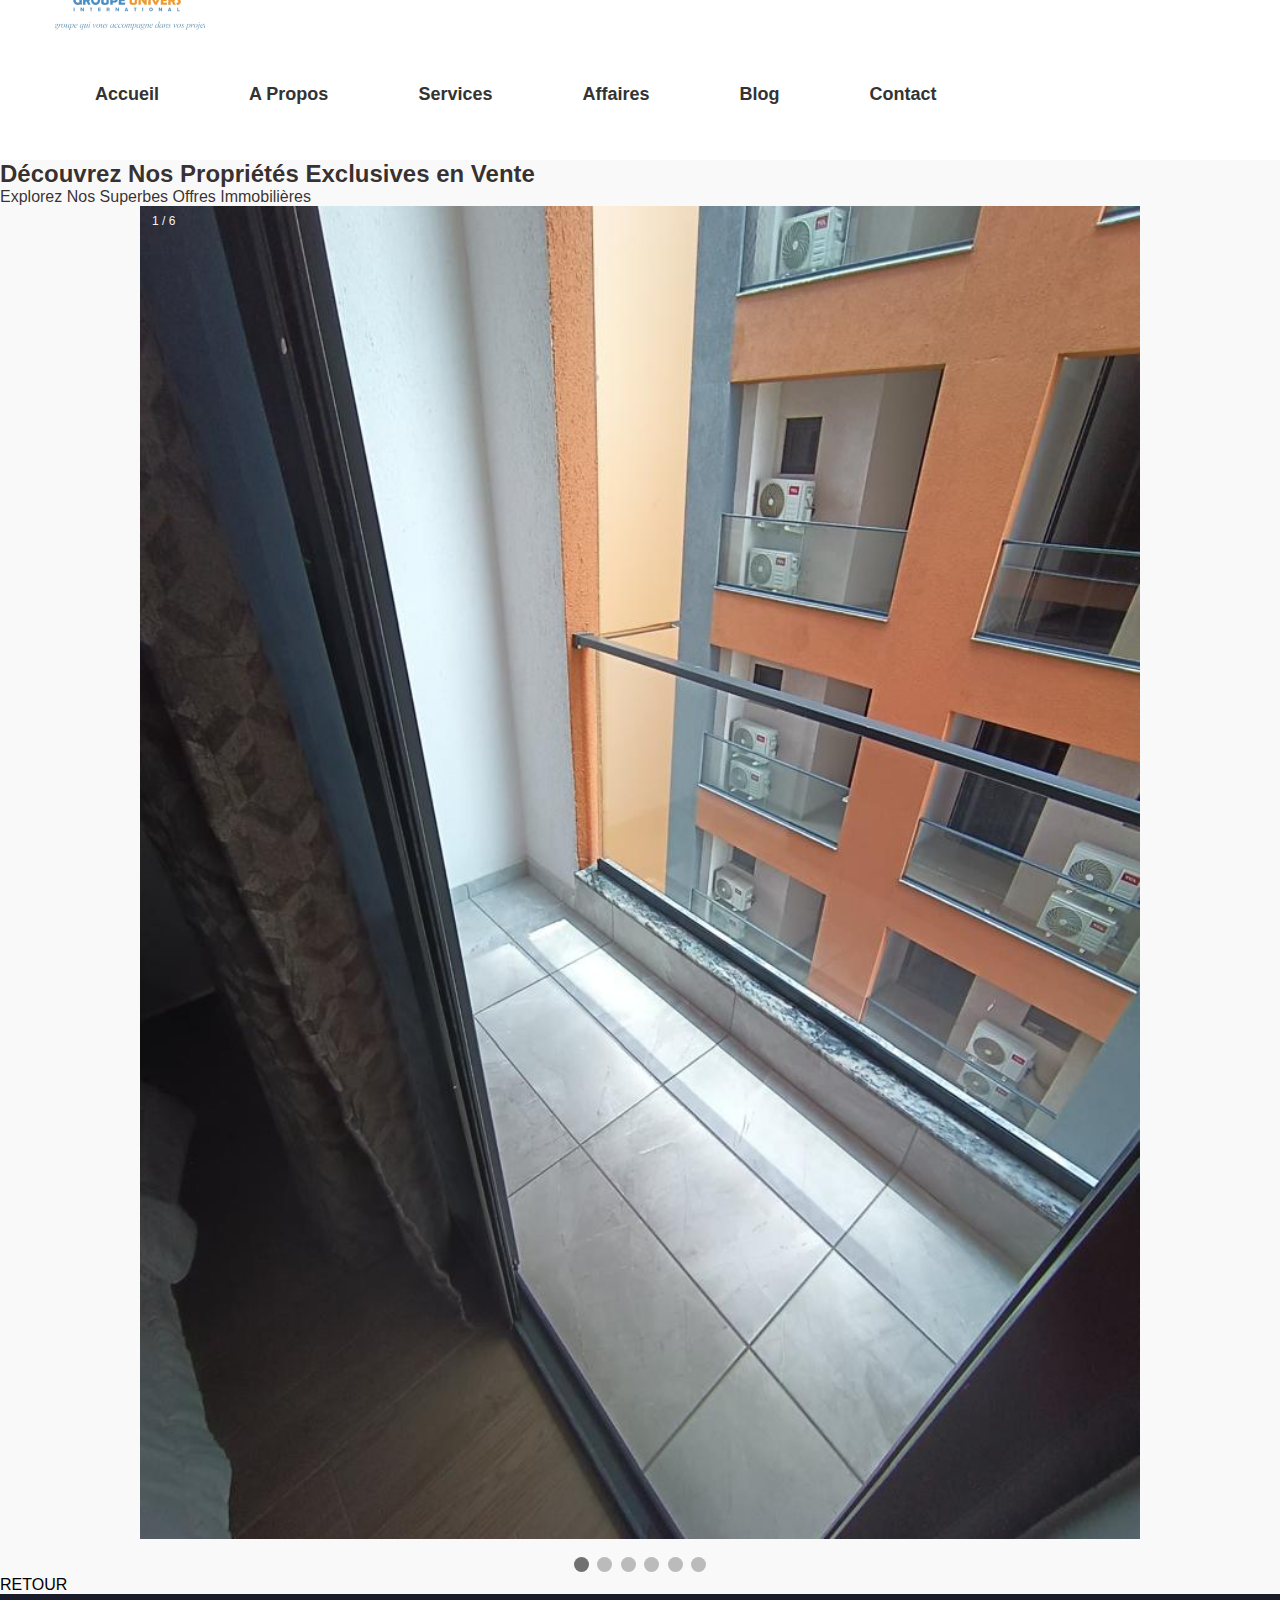
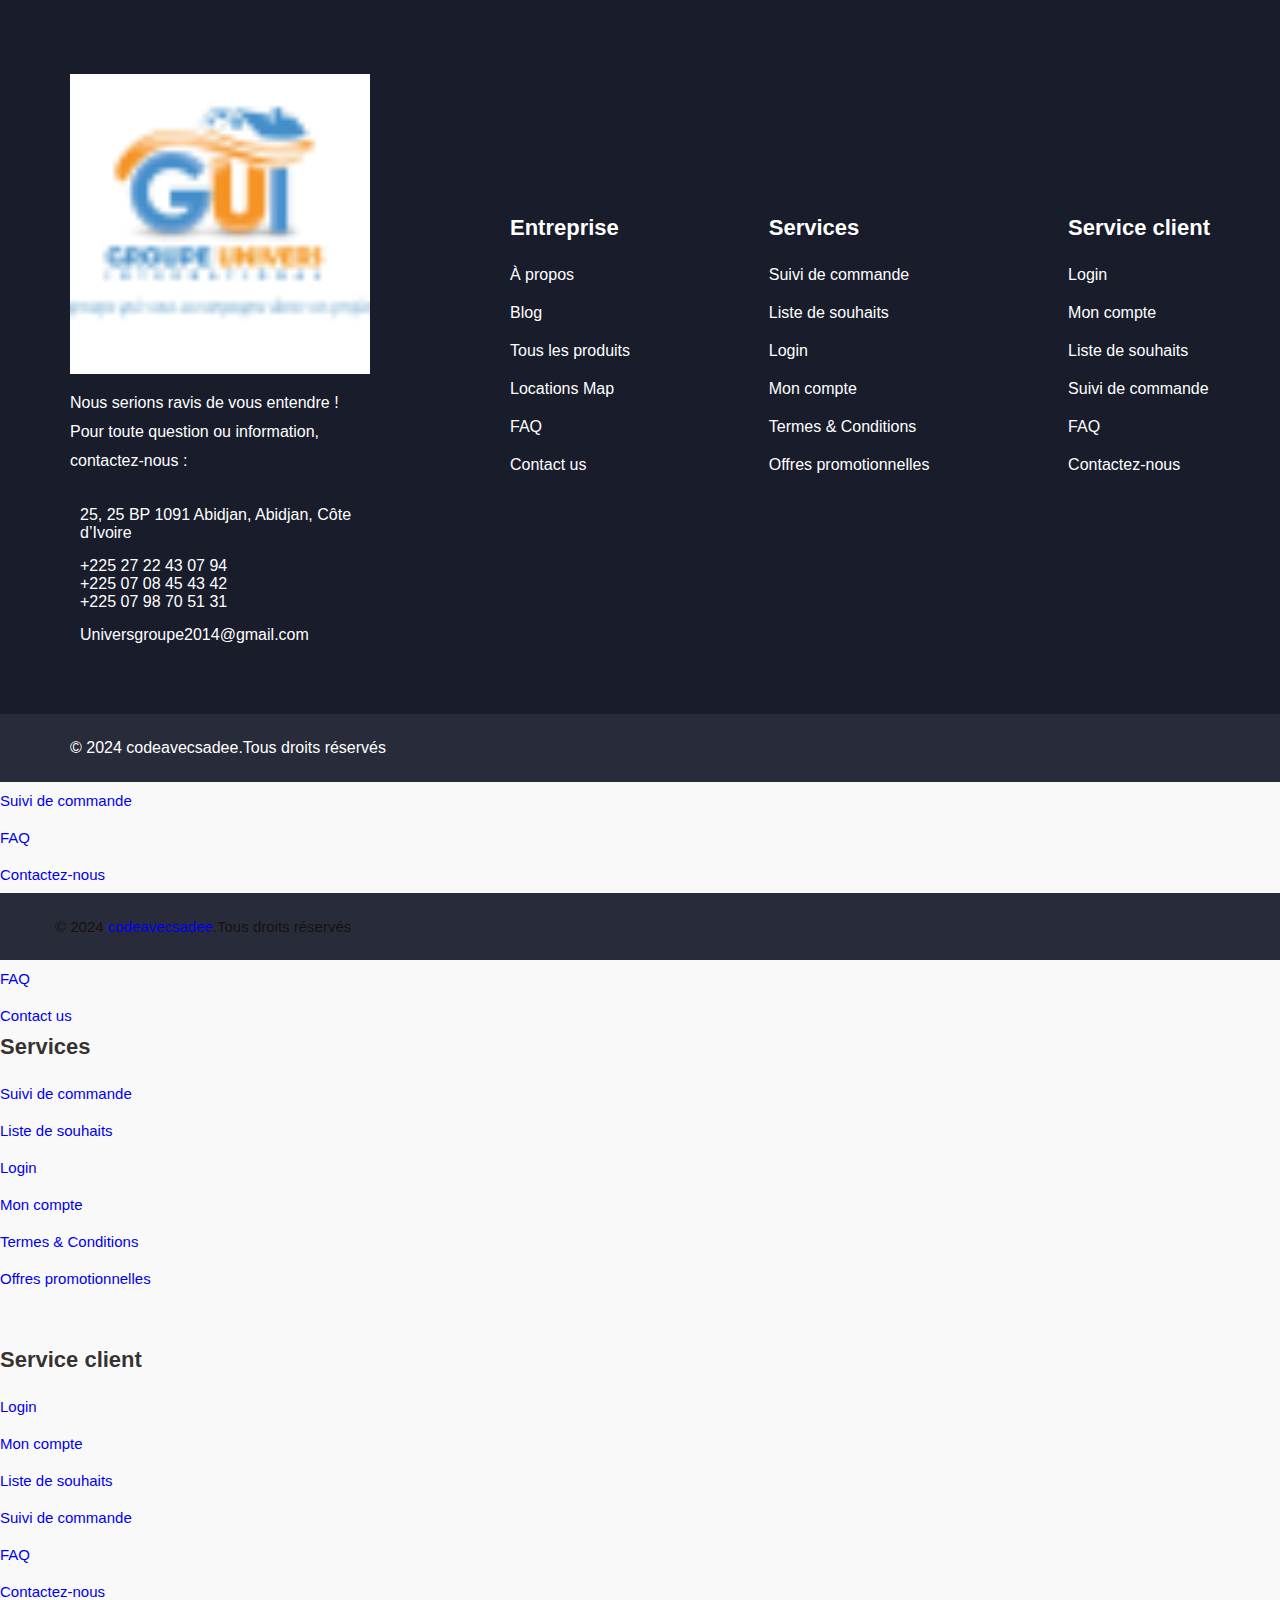
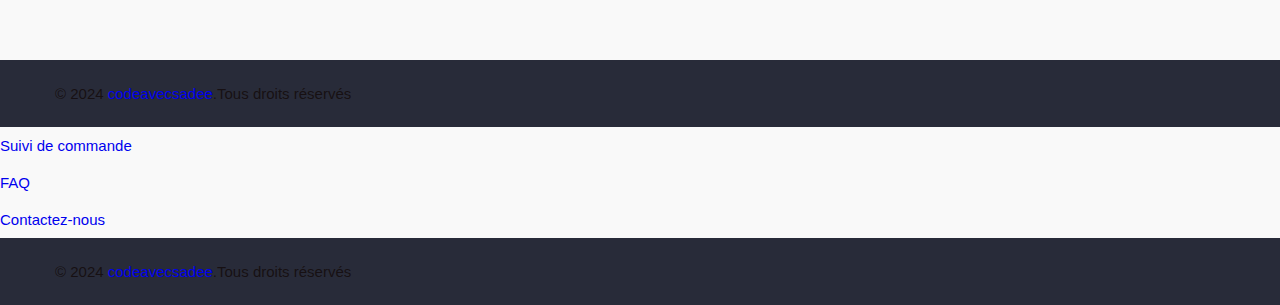
<file: index- sansmeuble.html>
<!DOCTYPE html>
<html>
<meta name="viewport" content="width=device-width, initial-scale=1">
<link rel="stylesheet" href="./assets/css/style.css">

<body>



    <!-- 
  - #HEADER
-->

    <header class="header" data-header>

        <div class="overlay" data-overlay></div>

        <div class="header-top">
            <div class="container">

                <ul class="header-top-list">

                    <li>
                        <a href="mailto:info@homeverse.com" class="header-top-link">
                            <ion-icon name="mail-outline"></ion-icon>

                            <span>Universgroupe2014@gmail.com</span>
                        </a>
                    </li>

                    <li>
                        <a href="#" class="header-top-link">
                            <ion-icon name="location-outline"></ion-icon>

                            <address>25, 25 BP 1091 Abidjan, Abidjan, Côte d’Ivoire</address>
                        </a>
                    </li>

                </ul>

                <div class="wrapper">
                    <ul class="header-top-social-list">

                        <li>
                            <a href="#" class="header-top-social-link">
                                <ion-icon name="logo-facebook"></ion-icon>
                            </a>
                        </li>

                        <li>
                            <a href="#" class="header-top-social-link">
                                <ion-icon name="logo-twitter"></ion-icon>
                            </a>
                        </li>

                        <li>
                            <a href="#" class="header-top-social-link">
                                <ion-icon name="logo-instagram"></ion-icon>
                            </a>
                        </li>

                        <li>
                            <a href="#" class="header-top-social-link">
                                <ion-icon name="logo-pinterest"></ion-icon>
                            </a>
                        </li>

                    </ul>

                    <button class="header-top-btn">GUI</button>
                </div>

            </div>
        </div>

        <div class="header-bottom">
            <div class="container">

                <a href="#" class="logo">
                    <img src="./assets/images/logo.png" alt="Homeverse logo">
                </a>

                <nav class="navbar" data-navbar>

                    <div class="navbar-top">

                        <a href="#" class="logo">
                            <img src="./assets/images/logo.png" alt="Homeverse logo">
                        </a>

                        <button class="nav-close-btn" data-nav-close-btn aria-label="Close Menu">
            <ion-icon name="close-outline"></ion-icon>
          </button>

                    </div>

                    <div class="navbar-bottom">
                        <ul class="navbar-list">

                            <li>
                                <a href="#home" class="navbar-link" data-nav-link>Accueil</a>
                            </li>

                            <li>
                                <a href="#about" class="navbar-link" data-nav-link>A propos</a>
                            </li>

                            <li>
                                <a href="#service" class="navbar-link" data-nav-link>Services</a>
                            </li>

                            <li>
                                <a href="#property" class="navbar-link" data-nav-link>Affaires</a>
                            </li>

                            <li>
                                <a href="file:///C:/Users/Admin/Desktop/gallery/index.html" class="navbar-link" data-nav-link>Blog</a>
                            </li>

                            <li>
                                <a href="#contact" class="navbar-link" data-nav-link>Contact</a>
                            </li>

                        </ul>
                    </div>

                </nav>

                <div class="header-bottom-actions">

                    <button class="header-bottom-actions-btn" aria-label="Search">
          <ion-icon name="search-outline"></ion-icon>

          <span>Search</span>
        </button>


                </div>

            </div>
        </div>

    </header>







    <style>
        * {
            box-sizing: border-box;
        }
        
        body {
            font-family: Verdana, sans-serif;
        }
        
        .mySlides {
            display: none;
        }
        
        img {
            vertical-align: middle;
        }
        /* Slideshow container */
        
        .slideshow-container {
            max-width: 1000px;
            position: relative;
            margin: auto;
        }
        /* Caption text */
        
        .text {
            color: #f2f2f2;
            font-size: 15px;
            padding: 8px 12px;
            position: absolute;
            bottom: 8px;
            width: 100%;
            text-align: center;
        }
        /* Number text (1/3 etc) */
        
        .numbertext {
            color: #f2f2f2;
            font-size: 12px;
            padding: 8px 12px;
            position: absolute;
            top: 0;
        }
        /* The dots/bullets/indicators */
        
        .dot {
            height: 15px;
            width: 15px;
            margin: 0 2px;
            background-color: #bbb;
            border-radius: 50%;
            display: inline-block;
            transition: background-color 0.6s ease;
        }
        
        .active {
            background-color: #717171;
        }
        /* Fading animation */
        
        .fade {
            animation-name: fade;
            animation-duration: 1.5s;
        }
        
        @keyframes fade {
            from {
                opacity: .4
            }
            to {
                opacity: 1
            }
        }
        /* On smaller screens, decrease text size */
        
        @media only screen and (max-width: 300px) {
            .text {
                font-size: 11px
            }
        }
    </style>
    </head>

    <body>

        <h2>Découvrez Nos Propriétés Exclusives en Vente</h2>
        <p>Explorez Nos Superbes Offres Immobilières</p>
        <div class="slideshow-container">

            <div class="mySlides fade">
                <div class="numbertext">1 / 6</div>
                <img src="./assets/images/e1.jpg " style="width:100% ">
                <div class="text "></div>
            </div>

            <div class="mySlides fade ">
                <div class="numbertext ">2 / 6</div>
                <img src="./assets/images/e2.jpg" style="width:100% ">
                <div class="text "></div>
            </div>

            <div class="mySlides fade ">
                <div class="numbertext ">3 / 6</div>
                <img src="./assets/images/k3.jpg" style="width:100% ">
                <div class="text "></div>
            </div>
            <div class="mySlides fade ">
                <div class="numbertext ">4/ 6</div>
                <img src="./assets/images/k4.jpg" style="width:100% ">
                <div class="text "></div>
            </div>
            <div class="mySlides fade ">
                <div class="numbertext ">5/6</div>
                <img src="./assets/images/k5.jpg" style="width:100% ">
                <div class="text "></div>
            </div>
            <div class="mySlides fade ">
                <div class="numbertext ">6/6</div>
                <img src="./assets/images/k6.jpg" style="width:100% ">
                <div class="text "></div>
            </div>
            <div class="mySlides fade ">
                <div class="numbertext ">6/6</div>
                <img src="./assets/images/k7.jpg" style="width:100% ">
                <div class="text "></div>
            </div>
            <div class="mySlides fade ">
                <div class="numbertext ">6/6</div>
                <img src="./assets/images/k8.jpg" style="width:100% ">
                <div class="text "></div>
            </div>
            <div class="mySlides fade ">
                <div class="numbertext ">6/6</div>
                <img src="./assets/images/k10.jpg" style="width:100% ">
                <div class="text "></div>
            </div>


        </div>
        <br>

        <div style="text-align:center ">
            <span class="dot "></span>
            <span class="dot "></span>
            <span class="dot "></span>
            <span class="dot "></span>
            <span class="dot "></span>
            <span class="dot "></span>
        </div>

        <script>
            let slideIndex = 0;
            showSlides();

            function showSlides() {
                let i;
                let slides = document.getElementsByClassName("mySlides ");
                let dots = document.getElementsByClassName("dot ");
                for (i = 0; i < slides.length; i++) {
                    slides[i].style.display = "none ";
                }
                slideIndex++;
                if (slideIndex > slides.length) {
                    slideIndex = 1
                }
                for (i = 0; i < dots.length; i++) {
                    dots[i].className = dots[i].className.replace(" active ", " ");
                }
                slides[slideIndex - 1].style.display = "block ";
                dots[slideIndex - 1].className += " active ";
                setTimeout(showSlides, 2000); // Change image every 2 seconds
            }
        </script>


        <button onclick="history.back()">RETOUR</button>


        <!-- - #FOOTER -->
        <footer class="footer ">
            <div class="footer-top ">
                <div class="container ">
                    <div class="footer-brand ">
                        <a href="# " class="logo "><img src="./assets/images/logo-light.png " alt=" "></a>
                        <p class="section-text ">Nous serions ravis de vous entendre ! Pour toute question ou information, contactez-nous : </p>
                        <ul class="contact-list ">
                            <li>
                                <a href="# " class="contact-link ">
                                    <ion-icon name="location-outline "></ion-icon><address>25,
    25 BP 1091 Abidjan,
    Abidjan,
    Côte d’Ivoire</address></a>
                            </li>
                            <li>
                                <a href="tel:+0123456789 " class="contact-link ">
                                    <ion-icon name="call-outline "></ion-icon><span><ul><li>+225 27 22 43 07 94 </li><li>+225 07 08 45 43 42 </li><li>+225 07 98 70 51 31</li></ul></span></a>
                            </li>
                            <li>
                                <a href="mailto:contact@homeverse.com " class="contact-link ">
                                    <ion-icon name="mail-outline "></ion-icon><span>Universgroupe2014@gmail.com</span></a>
                            </li>
                        </ul>
                        <ul class="social-list ">
                            <li>
                                <a href="# " class="social-link ">
                                    <ion-icon name="logo-facebook "></ion-icon>
                                </a>
                            </li>
                            <li>
                                <a href="# " class="social-link ">
                                    <ion-icon name="logo-twitter "></ion-icon>
                                </a>
                            </li>
                            <li>
                                <a href="# " class="social-link ">
                                    <ion-icon name="logo-linkedin "></ion-icon>
                                </a>
                            </li>
                            <li>
                                <a href="# " class="social-link ">
                                    <ion-icon name="logo-youtube "></ion-icon>
                                </a>
                            </li>
                        </ul>
                    </div>
                    <div class="footer-link-box ">
                        <ul class="footer-list ">
                            <li>
                                <p class="footer-list-title ">Entreprise</p>
                            </li>
                            <li><a href="# " class="footer-link ">À propos</a></li>
                            <li><a href="# " class="footer-link ">Blog</a></li>
                            <li><a href="# " class="footer-link ">Tous les produits</a></li>
                            <li>
                                <li><a href="https://www.google.com/maps/embed?pb=!1m17!1m12!1m3!1d3972.4438881761585!2d-3.983655625016357!3d5.349018594629658!2m3!1f0!2f0!3f0!3m2!1i1024!2i768!4f13.1!3m2!1m1!2zNcKwMjAnNTYuNSJOIDPCsDU4JzUxLjkiVw!5e0!3m2!1sen!2sin!4v1719565726579!5m2!1sen!2sin "
                                        class="footer-link " target=" ">Locations Map</a></li>
                            </li>
                            <li><a href=" # " class="footer-link ">FAQ</a></li>
                            <li><a href="# " class="footer-link ">Contact us</a></li>
                        </ul>
                        <ul class="footer-list ">
                            <li>
                                <p class="footer-list-title ">Services</p>
                            </li>
                            <li><a href="# " class="footer-link ">Suivi de commande</a></li>
                            <li><a href="# " class="footer-link ">Liste de souhaits</a></li>
                            <li><a href="# " class="footer-link ">Login</a></li>
                            <li><a href="# " class="footer-link ">Mon compte</a></li>
                            <li><a href="# " class="footer-link ">Termes & Conditions</a></li>
                            <li><a href="# " class="footer-link ">Offres promotionnelles</a></li>
                        </ul>
                        <ul class="footer-list ">
                            <li>
                                <p class="footer-list-title ">Service client</p>
                            </li>
                            <li><a href="# " class="footer-link ">Login</a></li>
                            <li><a href="# " class="footer-link ">Mon compte</a></li>
                            <li><a href="# " class="footer-link ">Liste de souhaits</a></li>
                            <li><a href="# " class="footer-link ">Suivi de commande</a></li>
                            <li><a href="# " class="footer-link ">FAQ</a></li>
                            <li><a href="# " class="footer-link ">Contactez-nous</a></li>
                        </ul>
                    </div>
                </div>
            </div>
            <div class="footer-bottom ">
                <div class="container ">
                    <p class="copyright ">&copy; 2024 <a href="# ">codeavecsadee</a>.Tous droits réservés </p>
                </div>
            </div>
        </footer>
        <!-- - custom js link -->
        <script src="./assets/js/script.js "></script>
        <!-- - ionicon link -->
        <script type="module " src="https://unpkg.com/ionicons@5.5.2/dist/ionicons/ionicons.esm.js "></script>
        <script nomodule src="https://unpkg.com/ionicons@5.5.2/dist/ionicons/ionicons.js "></script>
        </li>
        <li><a href="# " class="footer-link ">Suivi de commande</a></li>
        <li><a href="# " class="footer-link ">FAQ</a></li>
        <li><a href="# " class="footer-link ">Contactez-nous</a></li>
        </ul>
        </div>
        </div>
        </div>
        <div class="footer-bottom ">
            <div class="container ">
                <p class="copyright ">&copy; 2024 <a href="# ">codeavecsadee</a>.Tous droits réservés </p>
            </div>
        </div>
        </footer>
        <!-- - custom js link -->
        <script src="./assets/js/script.js "></script>
        <!-- - ionicon link -->
        <script type="module " src="https://unpkg.com/ionicons@5.5.2/dist/ionicons/ionicons.esm.js "></script>
        <script nomodule src="https://unpkg.com/ionicons@5.5.2/dist/ionicons/ionicons.js "></script>
    </body>

</html>
</body>

</html>
</li>
<li><a href=" # " class="footer-link ">FAQ</a></li>
<li><a href="# " class="footer-link ">Contact us</a></li>
</ul>
<ul class="footer-list ">
    <li>
        <p class="footer-list-title ">Services</p>
    </li>
    <li><a href="# " class="footer-link ">Suivi de commande</a></li>
    <li><a href="# " class="footer-link ">Liste de souhaits</a></li>
    <li><a href="# " class="footer-link ">Login</a></li>
    <li><a href="# " class="footer-link ">Mon compte</a></li>
    <li><a href="# " class="footer-link ">Termes & Conditions</a></li>
    <li><a href="# " class="footer-link ">Offres promotionnelles</a></li>
</ul>
<ul class="footer-list ">
    <li>
        <p class="footer-list-title ">Service client</p>
    </li>
    <li><a href="# " class="footer-link ">Login</a></li>
    <li><a href="# " class="footer-link ">Mon compte</a></li>
    <li><a href="# " class="footer-link ">Liste de souhaits</a></li>
    <li><a href="# " class="footer-link ">Suivi de commande</a></li>
    <li><a href="# " class="footer-link ">FAQ</a></li>
    <li><a href="# " class="footer-link ">Contactez-nous</a></li>
</ul>
</div>
</div>
</div>
<div class="footer-bottom ">
    <div class="container ">
        <p class="copyright ">&copy; 2024 <a href="# ">codeavecsadee</a>.Tous droits réservés </p>
    </div>
</div>
</footer>
<!-- - custom js link -->
<script src="./assets/js/script.js "></script>
<!-- - ionicon link -->
<script type="module " src="https://unpkg.com/ionicons@5.5.2/dist/ionicons/ionicons.esm.js "></script>
<script nomodule src="https://unpkg.com/ionicons@5.5.2/dist/ionicons/ionicons.js "></script>
</li>
<li><a href="# " class="footer-link ">Suivi de commande</a></li>
<li><a href="# " class="footer-link ">FAQ</a></li>
<li><a href="# " class="footer-link ">Contactez-nous</a></li>
</ul>
</div>
</div>
</div>
<div class="footer-bottom ">
    <div class="container ">
        <p class="copyright ">&copy; 2024 <a href="# ">codeavecsadee</a>.Tous droits réservés </p>
    </div>
</div>
</footer>
<!-- - custom js link -->
<script src="./assets/js/script.js "></script>
<!-- - ionicon link -->
<script type="module " src="https://unpkg.com/ionicons@5.5.2/dist/ionicons/ionicons.esm.js "></script>
<script nomodule src="https://unpkg.com/ionicons@5.5.2/dist/ionicons/ionicons.js "></script>
</body>

</html>
</body>

</html>

</html>
</body>

</html>
</file>
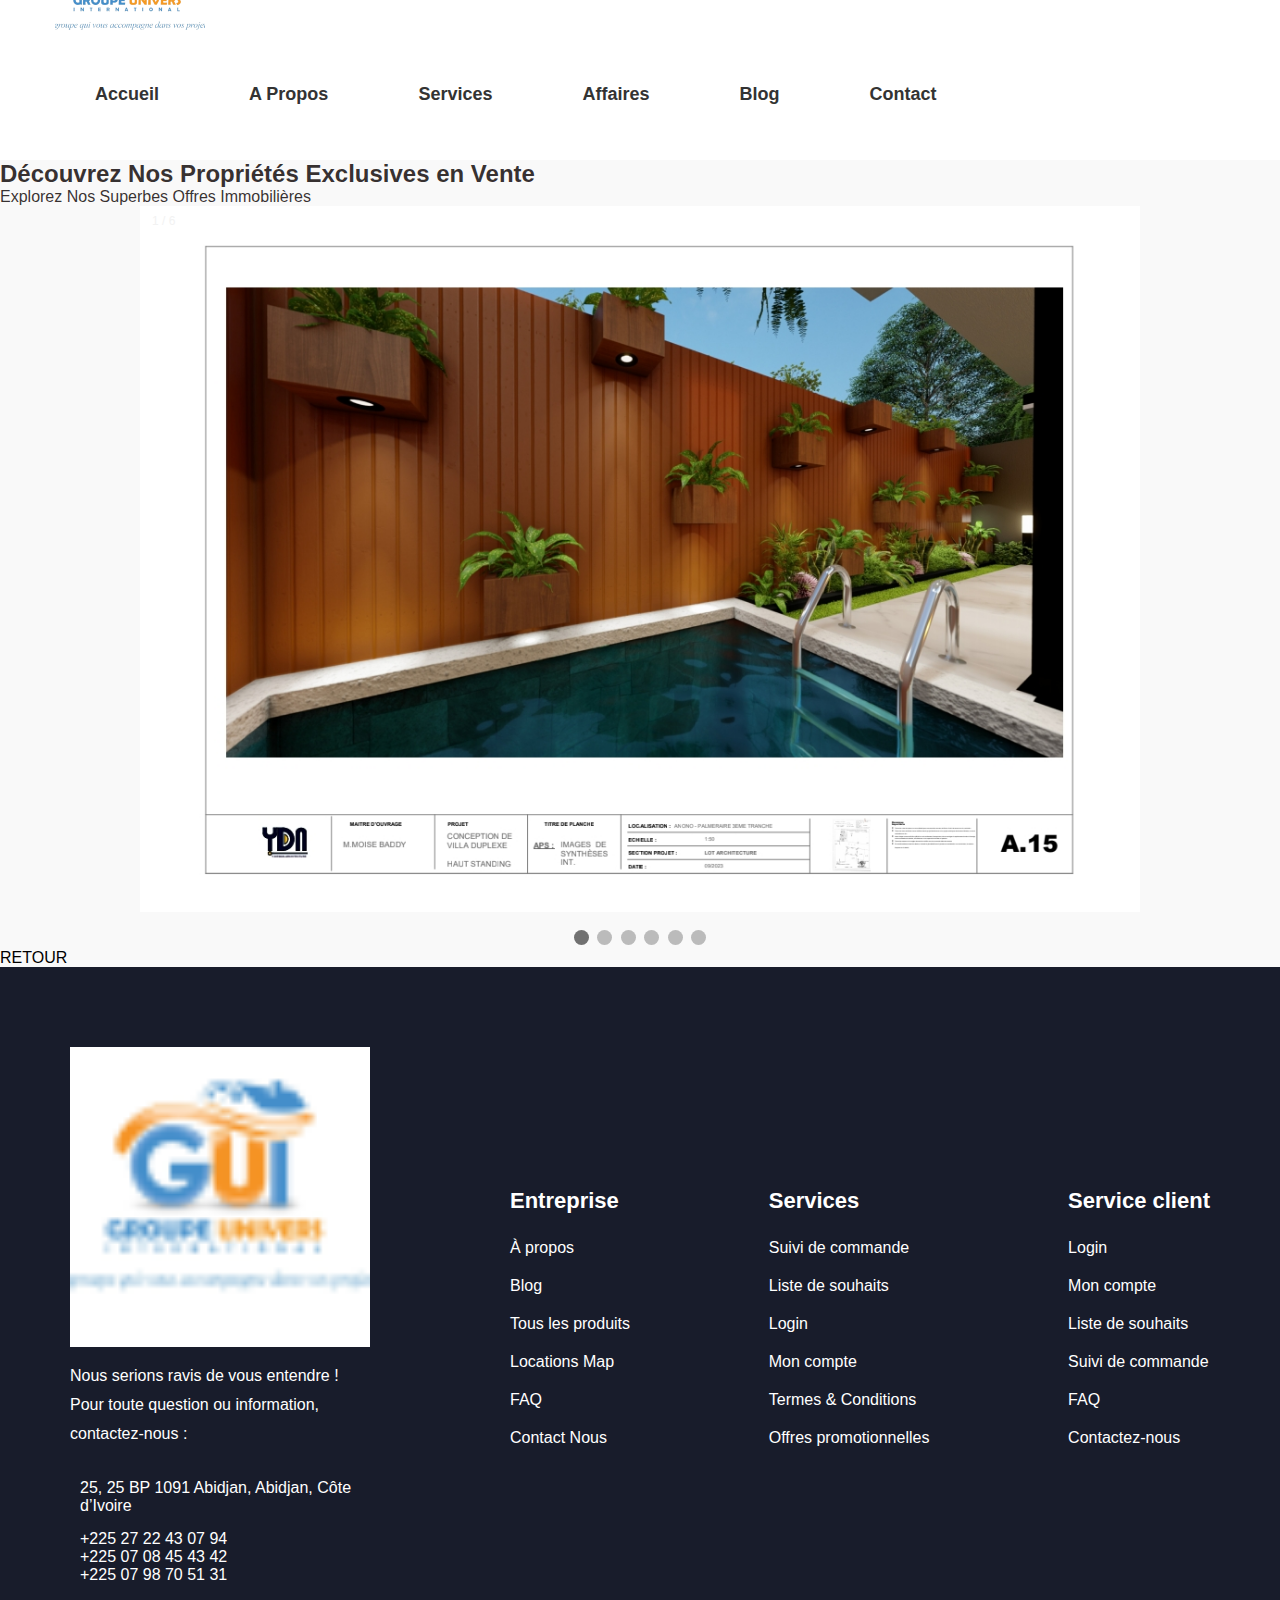
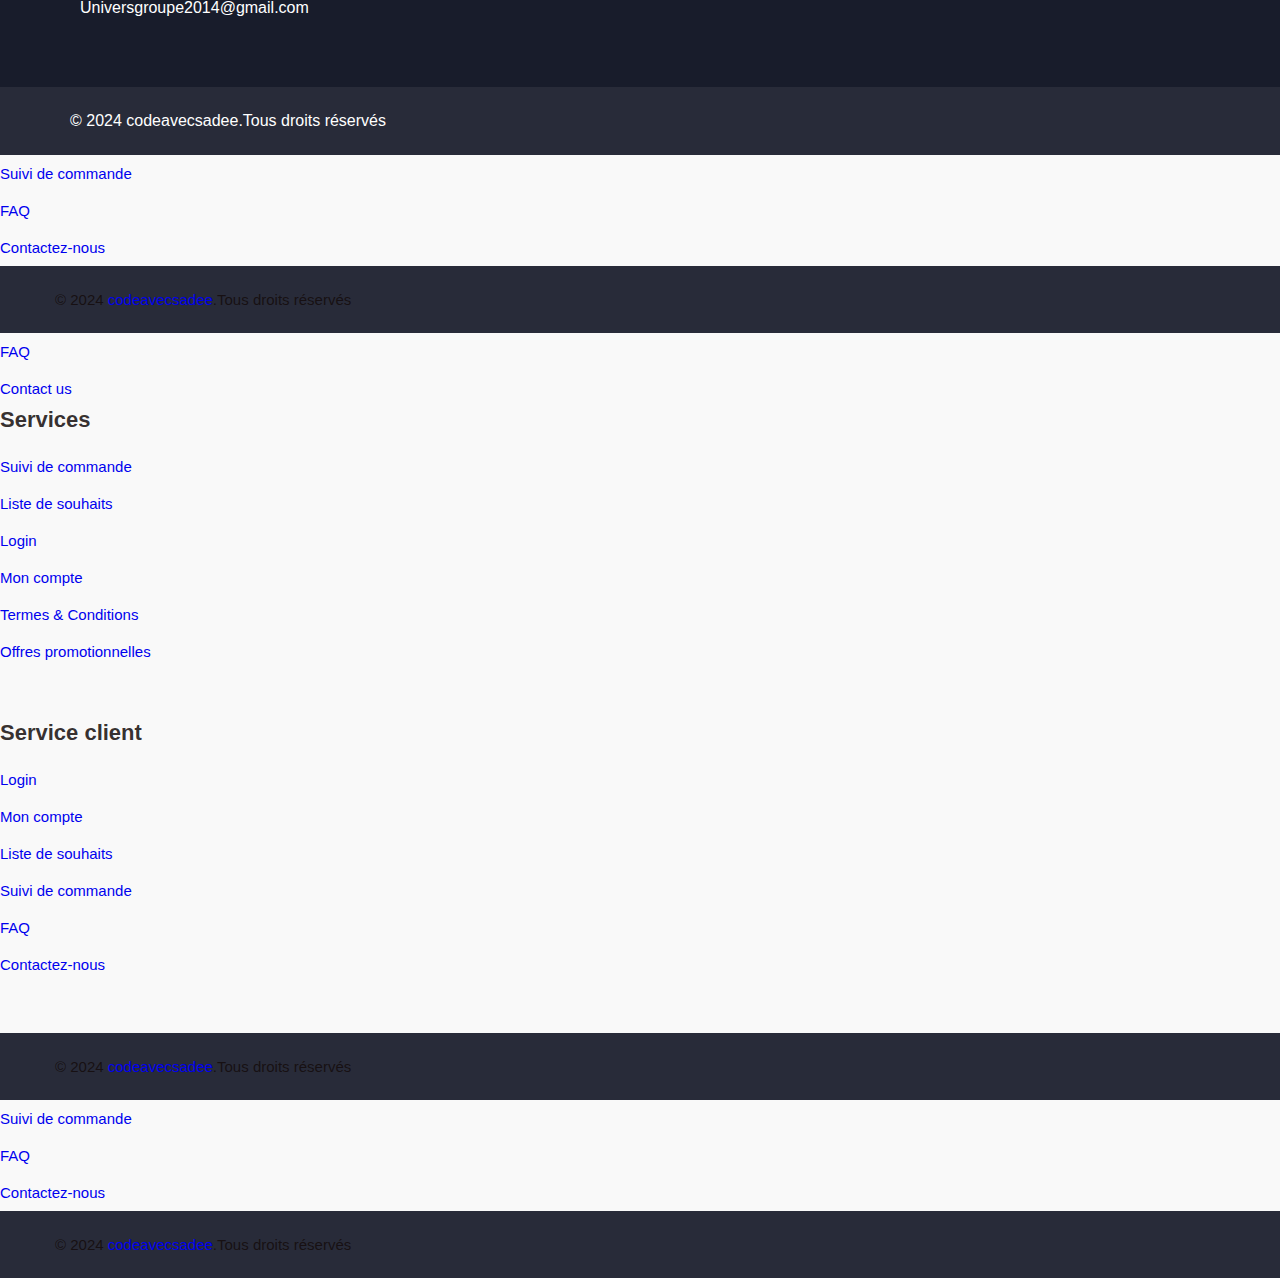
<file: index-produit.html>
<!DOCTYPE html>
<html>
<meta name="viewport" content="width=device-width, initial-scale=1">
<link rel="stylesheet" href="./assets/css/style.css">

<body>



    <!-- 
  - #HEADER
-->

    <header class="header" data-header>

        <div class="overlay" data-overlay></div>

        <div class="header-top">
            <div class="container">

                <ul class="header-top-list">

                    <li>
                        <a href="mailto:info@homeverse.com" class="header-top-link">
                            <ion-icon name="mail-outline"></ion-icon>

                            <span>Universgroupe2014@gmail.com</span>
                        </a>
                    </li>

                    <li>
                        <a href="#" class="header-top-link">
                            <ion-icon name="location-outline"></ion-icon>

                            <address>25, 25 BP 1091 Abidjan, Abidjan, Côte d’Ivoire</address>
                        </a>
                    </li>

                </ul>

                <div class="wrapper">
                    <ul class="header-top-social-list">

                        <li>
                            <a href="#" class="header-top-social-link">
                                <ion-icon name="logo-facebook"></ion-icon>
                            </a>
                        </li>

                        <li>
                            <a href="#" class="header-top-social-link">
                                <ion-icon name="logo-twitter"></ion-icon>
                            </a>
                        </li>

                        <li>
                            <a href="#" class="header-top-social-link">
                                <ion-icon name="logo-instagram"></ion-icon>
                            </a>
                        </li>

                        <li>
                            <a href="#" class="header-top-social-link">
                                <ion-icon name="logo-pinterest"></ion-icon>
                            </a>
                        </li>

                    </ul>

                    <button class="header-top-btn">GUI</button>
                </div>

            </div>
        </div>

        <div class="header-bottom">
            <div class="container">

                <a href="#" class="logo">
                    <img src="./assets/images/logo.png" alt="Homeverse logo">
                </a>

                <nav class="navbar" data-navbar>

                    <div class="navbar-top">

                        <a href="#" class="logo">
                            <img src="./assets/images/logo.png" alt="Homeverse logo">
                        </a>

                        <button class="nav-close-btn" data-nav-close-btn aria-label="Close Menu">
            <ion-icon name="close-outline"></ion-icon>
          </button>

                    </div>

                    <div class="navbar-bottom">
                        <ul class="navbar-list">

                            <li>
                                <a href="#home" class="navbar-link" data-nav-link>Accueil</a>
                            </li>

                            <li>
                                <a href="#about" class="navbar-link" data-nav-link>A propos</a>
                            </li>

                            <li>
                                <a href="#service" class="navbar-link" data-nav-link>Services</a>
                            </li>

                            <li>
                                <a href="#property" class="navbar-link" data-nav-link>Affaires</a>
                            </li>

                            <li>
                                <a href="file:///C:/Users/Admin/Desktop/gallery/index.html" class="navbar-link" data-nav-link>Blog</a>
                            </li>

                            <li>
                                <a href="#contact" class="navbar-link" data-nav-link>Contact</a>
                            </li>

                        </ul>
                    </div>

                </nav>

                <div class="header-bottom-actions">

                    <button class="header-bottom-actions-btn" aria-label="Search">
          <ion-icon name="search-outline"></ion-icon>

          <span>Search</span>
        </button>


                </div>

            </div>
        </div>

    </header>







    <style>
        * {
            box-sizing: border-box;
        }
        
        body {
            font-family: Verdana, sans-serif;
        }
        
        .mySlides {
            display: none;
        }
        
        img {
            vertical-align: middle;
        }
        /* Slideshow container */
        
        .slideshow-container {
            max-width: 1000px;
            position: relative;
            margin: auto;
        }
        /* Caption text */
        
        .text {
            color: #f2f2f2;
            font-size: 15px;
            padding: 8px 12px;
            position: absolute;
            bottom: 8px;
            width: 100%;
            text-align: center;
        }
        /* Number text (1/3 etc) */
        
        .numbertext {
            color: #f2f2f2;
            font-size: 12px;
            padding: 8px 12px;
            position: absolute;
            top: 0;
        }
        /* The dots/bullets/indicators */
        
        .dot {
            height: 15px;
            width: 15px;
            margin: 0 2px;
            background-color: #bbb;
            border-radius: 50%;
            display: inline-block;
            transition: background-color 0.6s ease;
        }
        
        .active {
            background-color: #717171;
        }
        /* Fading animation */
        
        .fade {
            animation-name: fade;
            animation-duration: 1.5s;
        }
        
        @keyframes fade {
            from {
                opacity: .4
            }
            to {
                opacity: 1
            }
        }
        /* On smaller screens, decrease text size */
        
        @media only screen and (max-width: 300px) {
            .text {
                font-size: 11px
            }
        }
    </style>
    </head>

    <body>

        <h2>Découvrez Nos Propriétés Exclusives en Vente</h2>
        <p>Explorez Nos Superbes Offres Immobilières</p>

        <div class="slideshow-container">

            <div class="mySlides fade">
                <div class="numbertext">1 / 6</div>
                <img src="./assets/images/new1.jpg " style="width:100% ">
                <div class="text "></div>
            </div>

            <div class="mySlides fade ">
                <div class="numbertext ">2 / 6</div>
                <img src="./assets/images/new2.jpg" style="width:100% ">
                <div class="text "></div>
            </div>

            <div class="mySlides fade ">
                <div class="numbertext ">3 / 6</div>
                <img src="./assets/images/new3.jpg" style="width:100% ">
                <div class="text "></div>
            </div>
            <div class="mySlides fade ">
                <div class="numbertext ">4/ 6</div>
                <img src="./assets/images/new4.jpg" style="width:100% ">
                <div class="text "></div>
            </div>
            <div class="mySlides fade ">
                <div class="numbertext ">5/6</div>
                <img src="./assets/images/new5.jpg" style="width:100% ">
                <div class="text "></div>
            </div>
            <div class="mySlides fade ">
                <div class="numbertext ">6/6</div>
                <img src="./assets/images/new6.jpg" style="width:100% ">
                <div class="text "></div>
            </div>


        </div>
        <br>

        <div style="text-align:center ">
            <span class="dot "></span>
            <span class="dot "></span>
            <span class="dot "></span>
            <span class="dot "></span>
            <span class="dot "></span>
            <span class="dot "></span>
        </div>

        <script>
            let slideIndex = 0;
            showSlides();

            function showSlides() {
                let i;
                let slides = document.getElementsByClassName("mySlides ");
                let dots = document.getElementsByClassName("dot ");
                for (i = 0; i < slides.length; i++) {
                    slides[i].style.display = "none ";
                }
                slideIndex++;
                if (slideIndex > slides.length) {
                    slideIndex = 1
                }
                for (i = 0; i < dots.length; i++) {
                    dots[i].className = dots[i].className.replace(" active ", " ");
                }
                slides[slideIndex - 1].style.display = "block ";
                dots[slideIndex - 1].className += " active ";
                setTimeout(showSlides, 2000); // Change image every 2 seconds
            }
        </script>


        <button onclick="history.back()">RETOUR</button>


        <!-- - #FOOTER -->
        <footer class="footer ">
            <div class="footer-top ">
                <div class="container ">
                    <div class="footer-brand ">
                        <a href="# " class="logo "><img src="./assets/images/logo-light.png " alt=" "></a>
                        <p class="section-text ">Nous serions ravis de vous entendre ! Pour toute question ou information, contactez-nous : </p>
                        <ul class="contact-list ">
                            <li>
                                <a href="# " class="contact-link ">
                                    <ion-icon name="location-outline "></ion-icon><address>25,
    25 BP 1091 Abidjan,
    Abidjan,
    Côte d’Ivoire</address></a>
                            </li>
                            <li>
                                <a href="tel:+0123456789 " class="contact-link ">
                                    <ion-icon name="call-outline "></ion-icon><span><ul><li>+225 27 22 43 07 94 </li><li>+225 07 08 45 43 42 </li><li>+225 07 98 70 51 31</li></ul></span></a>
                            </li>
                            <li>
                                <a href="mailto:contact@homeverse.com " class="contact-link ">
                                    <ion-icon name="mail-outline "></ion-icon><span>Universgroupe2014@gmail.com</span></a>
                            </li>
                        </ul>
                        <ul class="social-list ">
                            <li>
                                <a href="# " class="social-link ">
                                    <ion-icon name="logo-facebook "></ion-icon>
                                </a>
                            </li>
                            <li>
                                <a href="# " class="social-link ">
                                    <ion-icon name="logo-twitter "></ion-icon>
                                </a>
                            </li>
                            <li>
                                <a href="# " class="social-link ">
                                    <ion-icon name="logo-linkedin "></ion-icon>
                                </a>
                            </li>
                            <li>
                                <a href="# " class="social-link ">
                                    <ion-icon name="logo-youtube "></ion-icon>
                                </a>
                            </li>
                        </ul>
                    </div>
                    <div class="footer-link-box ">
                        <ul class="footer-list ">
                            <li>
                                <p class="footer-list-title ">Entreprise</p>
                            </li>
                            <li><a href="# " class="footer-link ">À propos</a></li>
                            <li><a href="# " class="footer-link ">Blog</a></li>
                            <li><a href="# " class="footer-link ">Tous les produits</a></li>
                            <li>
                                <li><a href="https://www.google.com/maps/embed?pb=!1m17!1m12!1m3!1d3972.4438881761585!2d-3.983655625016357!3d5.349018594629658!2m3!1f0!2f0!3f0!3m2!1i1024!2i768!4f13.1!3m2!1m1!2zNcKwMjAnNTYuNSJOIDPCsDU4JzUxLjkiVw!5e0!3m2!1sen!2sin!4v1719565726579!5m2!1sen!2sin "
                                        class="footer-link " target=" ">Locations Map</a></li>
                            </li>
                            <li><a href=" # " class="footer-link ">FAQ</a></li>
                            <li><a href="# " class="footer-link ">Contact Nous</a></li>
                        </ul>
                        <ul class="footer-list ">
                            <li>
                                <p class="footer-list-title ">Services</p>
                            </li>
                            <li><a href="# " class="footer-link ">Suivi de commande</a></li>
                            <li><a href="# " class="footer-link ">Liste de souhaits</a></li>
                            <li><a href="# " class="footer-link ">Login</a></li>
                            <li><a href="# " class="footer-link ">Mon compte</a></li>
                            <li><a href="# " class="footer-link ">Termes & Conditions</a></li>
                            <li><a href="# " class="footer-link ">Offres promotionnelles</a></li>
                        </ul>
                        <ul class="footer-list ">
                            <li>
                                <p class="footer-list-title ">Service client</p>
                            </li>
                            <li><a href="# " class="footer-link ">Login</a></li>
                            <li><a href="# " class="footer-link ">Mon compte</a></li>
                            <li><a href="# " class="footer-link ">Liste de souhaits</a></li>
                            <li><a href="# " class="footer-link ">Suivi de commande</a></li>
                            <li><a href="# " class="footer-link ">FAQ</a></li>
                            <li><a href="# " class="footer-link ">Contactez-nous</a></li>
                        </ul>
                    </div>
                </div>
            </div>
            <div class="footer-bottom ">
                <div class="container ">
                    <p class="copyright ">&copy; 2024 <a href="# ">codeavecsadee</a>.Tous droits réservés </p>
                </div>
            </div>
        </footer>
        <!-- - custom js link -->
        <script src="./assets/js/script.js "></script>
        <!-- - ionicon link -->
        <script type="module " src="https://unpkg.com/ionicons@5.5.2/dist/ionicons/ionicons.esm.js "></script>
        <script nomodule src="https://unpkg.com/ionicons@5.5.2/dist/ionicons/ionicons.js "></script>
        </li>
        <li><a href="# " class="footer-link ">Suivi de commande</a></li>
        <li><a href="# " class="footer-link ">FAQ</a></li>
        <li><a href="# " class="footer-link ">Contactez-nous</a></li>
        </ul>
        </div>
        </div>
        </div>
        <div class="footer-bottom ">
            <div class="container ">
                <p class="copyright ">&copy; 2024 <a href="# ">codeavecsadee</a>.Tous droits réservés </p>
            </div>
        </div>
        </footer>
        <!-- - custom js link -->
        <script src="./assets/js/script.js "></script>
        <!-- - ionicon link -->
        <script type="module " src="https://unpkg.com/ionicons@5.5.2/dist/ionicons/ionicons.esm.js "></script>
        <script nomodule src="https://unpkg.com/ionicons@5.5.2/dist/ionicons/ionicons.js "></script>
    </body>

</html>
</body>

</html>
</li>
<li><a href=" # " class="footer-link ">FAQ</a></li>
<li><a href="# " class="footer-link ">Contact us</a></li>
</ul>
<ul class="footer-list ">
    <li>
        <p class="footer-list-title ">Services</p>
    </li>
    <li><a href="# " class="footer-link ">Suivi de commande</a></li>
    <li><a href="# " class="footer-link ">Liste de souhaits</a></li>
    <li><a href="# " class="footer-link ">Login</a></li>
    <li><a href="# " class="footer-link ">Mon compte</a></li>
    <li><a href="# " class="footer-link ">Termes & Conditions</a></li>
    <li><a href="# " class="footer-link ">Offres promotionnelles</a></li>
</ul>
<ul class="footer-list ">
    <li>
        <p class="footer-list-title ">Service client</p>
    </li>
    <li><a href="# " class="footer-link ">Login</a></li>
    <li><a href="# " class="footer-link ">Mon compte</a></li>
    <li><a href="# " class="footer-link ">Liste de souhaits</a></li>
    <li><a href="# " class="footer-link ">Suivi de commande</a></li>
    <li><a href="# " class="footer-link ">FAQ</a></li>
    <li><a href="# " class="footer-link ">Contactez-nous</a></li>
</ul>
</div>
</div>
</div>
<div class="footer-bottom ">
    <div class="container ">
        <p class="copyright ">&copy; 2024 <a href="# ">codeavecsadee</a>.Tous droits réservés </p>
    </div>
</div>
</footer>
<!-- - custom js link -->
<script src="./assets/js/script.js "></script>
<!-- - ionicon link -->
<script type="module " src="https://unpkg.com/ionicons@5.5.2/dist/ionicons/ionicons.esm.js "></script>
<script nomodule src="https://unpkg.com/ionicons@5.5.2/dist/ionicons/ionicons.js "></script>
</li>
<li><a href="# " class="footer-link ">Suivi de commande</a></li>
<li><a href="# " class="footer-link ">FAQ</a></li>
<li><a href="# " class="footer-link ">Contactez-nous</a></li>
</ul>
</div>
</div>
</div>
<div class="footer-bottom ">
    <div class="container ">
        <p class="copyright ">&copy; 2024 <a href="# ">codeavecsadee</a>.Tous droits réservés </p>
    </div>
</div>
</footer>
<!-- - custom js link -->
<script src="./assets/js/script.js "></script>
<!-- - ionicon link -->
<script type="module " src="https://unpkg.com/ionicons@5.5.2/dist/ionicons/ionicons.esm.js "></script>
<script nomodule src="https://unpkg.com/ionicons@5.5.2/dist/ionicons/ionicons.js "></script>
</body>

</html>
</body>

</html>
</file>
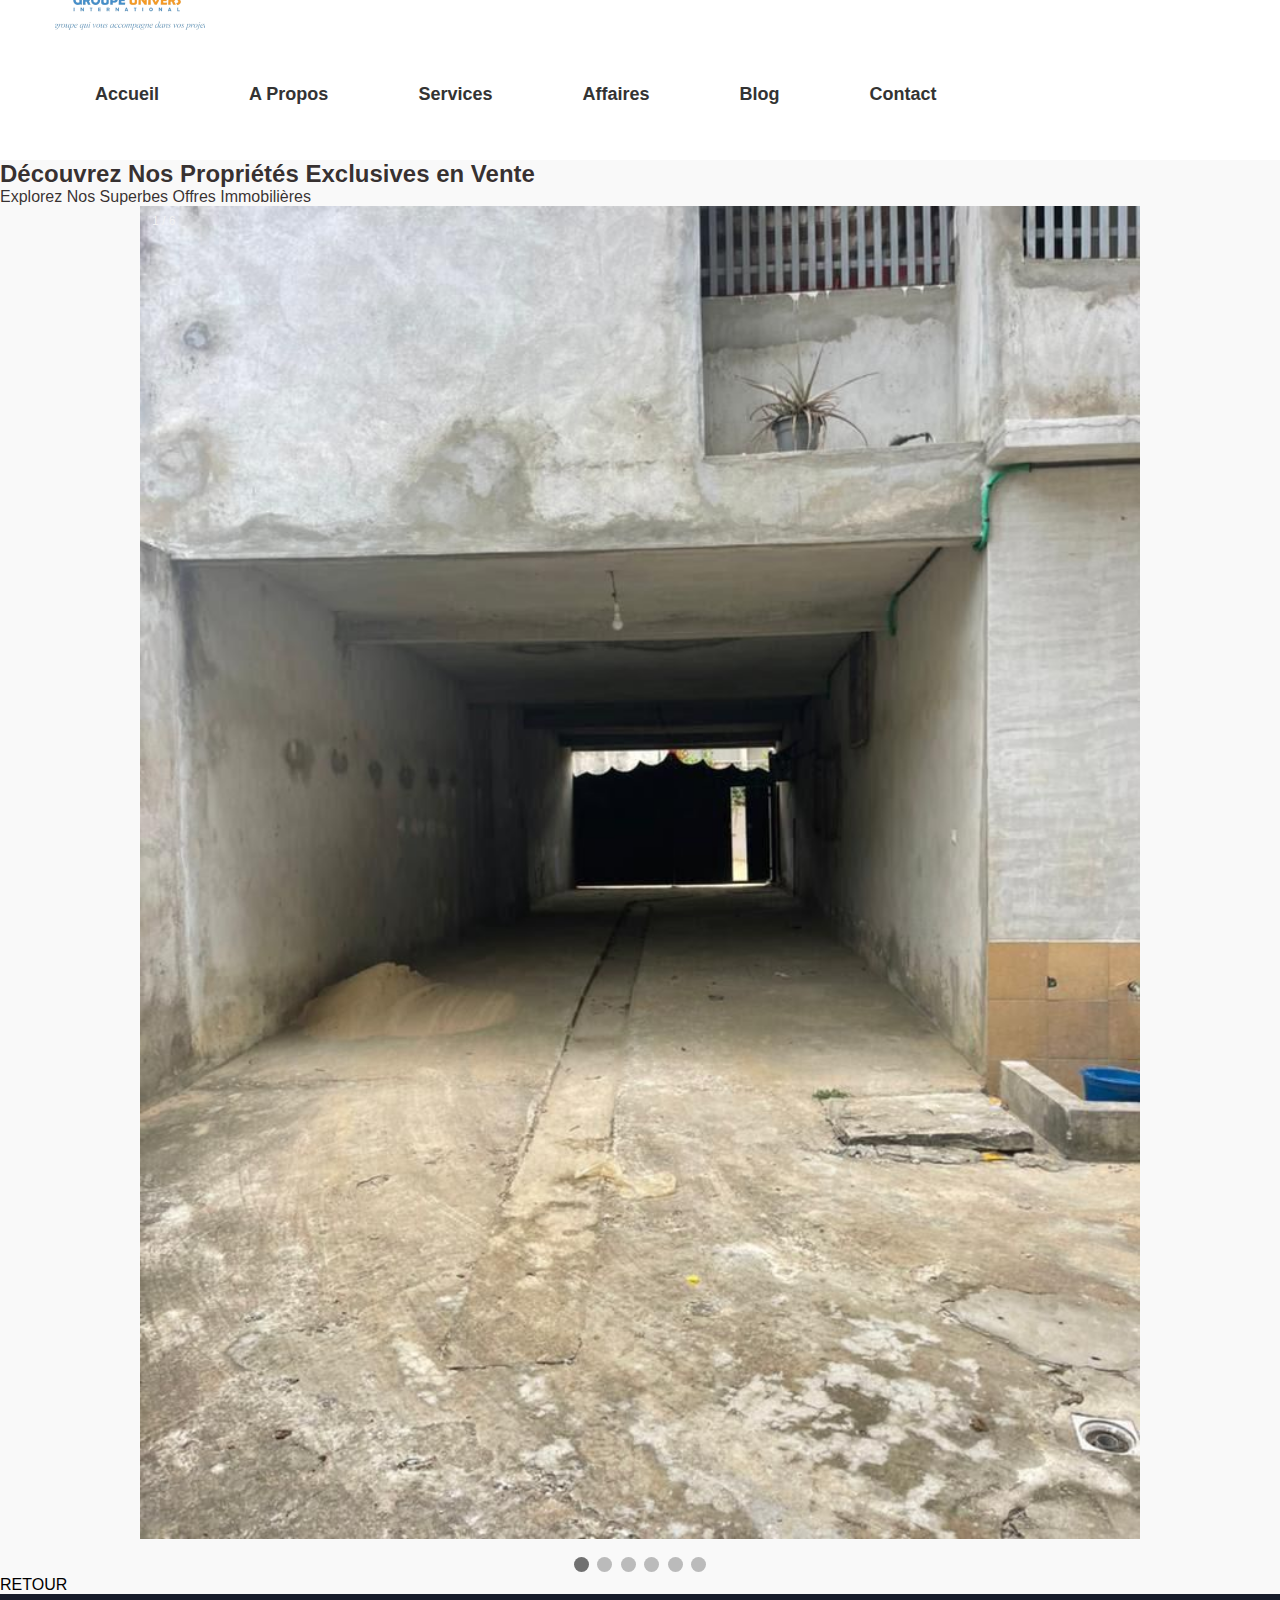
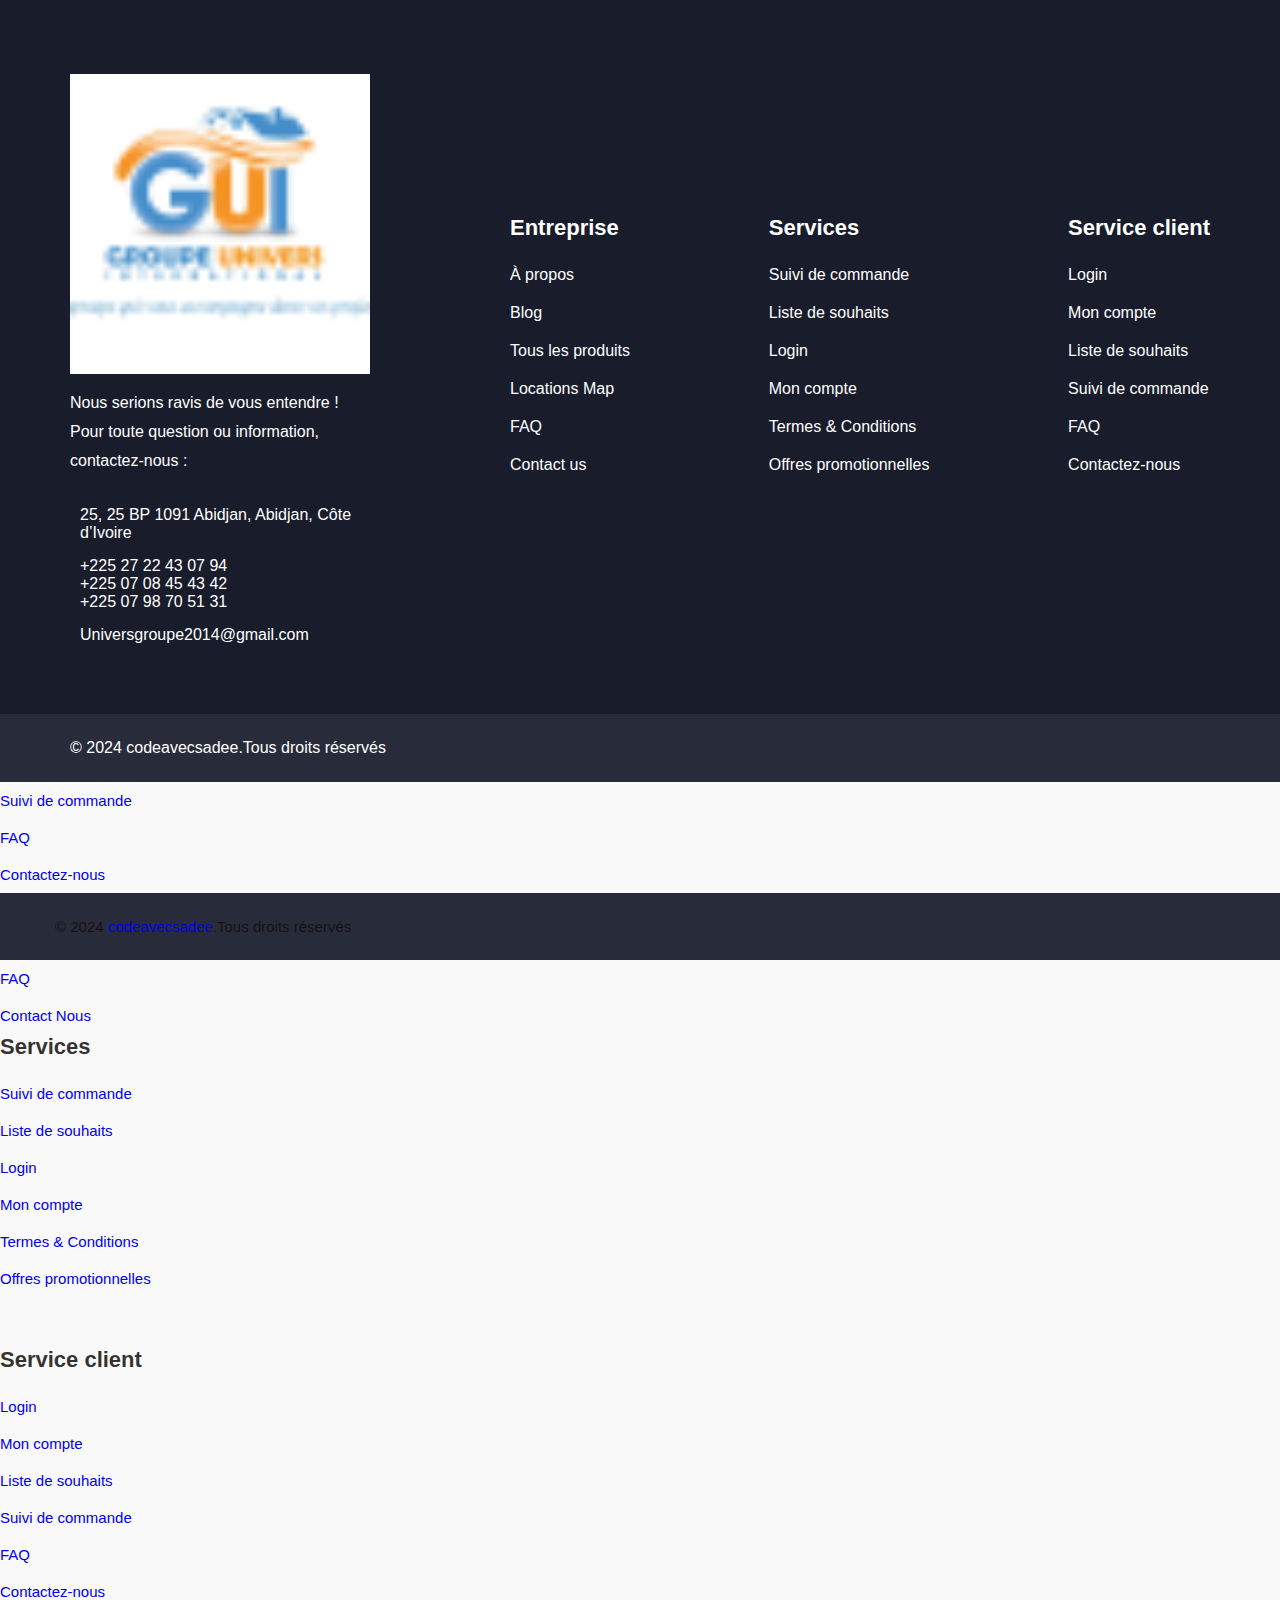
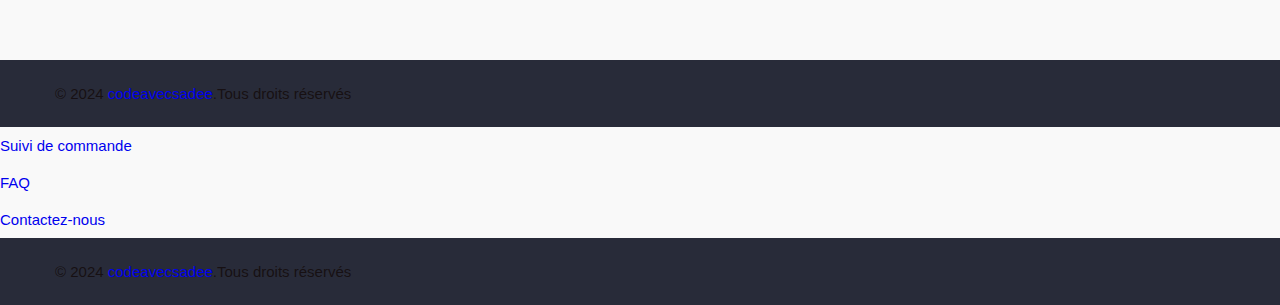
<file: rent-home.html>
<!DOCTYPE html>
<html>
<meta name="viewport" content="width=device-width, initial-scale=1">
<link rel="stylesheet" href="./assets/css/style.css">

<body>



    <!-- 
  - #HEADER
-->

    <header class="header" data-header>

        <div class="overlay" data-overlay></div>

        <div class="header-top">
            <div class="container">

                <ul class="header-top-list">

                    <li>
                        <a href="mailto:info@homeverse.com" class="header-top-link">
                            <ion-icon name="mail-outline"></ion-icon>

                            <span>Universgroupe2014@gmail.com</span>
                        </a>
                    </li>

                    <li>
                        <a href="#" class="header-top-link">
                            <ion-icon name="location-outline"></ion-icon>

                            <address>25, 25 BP 1091 Abidjan, Abidjan, Côte d’Ivoire</address>
                        </a>
                    </li>

                </ul>

                <div class="wrapper">
                    <ul class="header-top-social-list">

                        <li>
                            <a href="#" class="header-top-social-link">
                                <ion-icon name="logo-facebook"></ion-icon>
                            </a>
                        </li>

                        <li>
                            <a href="#" class="header-top-social-link">
                                <ion-icon name="logo-twitter"></ion-icon>
                            </a>
                        </li>

                        <li>
                            <a href="#" class="header-top-social-link">
                                <ion-icon name="logo-instagram"></ion-icon>
                            </a>
                        </li>

                        <li>
                            <a href="#" class="header-top-social-link">
                                <ion-icon name="logo-pinterest"></ion-icon>
                            </a>
                        </li>

                    </ul>

                    <button class="header-top-btn">GUI</button>
                </div>

            </div>
        </div>

        <div class="header-bottom">
            <div class="container">

                <a href="#" class="logo">
                    <img src="./assets/images/logo.png" alt="Homeverse logo">
                </a>

                <nav class="navbar" data-navbar>

                    <div class="navbar-top">

                        <a href="#" class="logo">
                            <img src="./assets/images/logo.png" alt="Homeverse logo">
                        </a>

                        <button class="nav-close-btn" data-nav-close-btn aria-label="Close Menu">
            <ion-icon name="close-outline"></ion-icon>
          </button>

                    </div>

                    <div class="navbar-bottom">
                        <ul class="navbar-list">

                            <li>
                                <a href="#home" class="navbar-link" data-nav-link>Accueil</a>
                            </li>

                            <li>
                                <a href="#about" class="navbar-link" data-nav-link>A propos</a>
                            </li>

                            <li>
                                <a href="#service" class="navbar-link" data-nav-link>Services</a>
                            </li>

                            <li>
                                <a href="#property" class="navbar-link" data-nav-link>Affaires</a>
                            </li>

                            <li>
                                <a href="file:///C:/Users/Admin/Desktop/gallery/index.html" class="navbar-link" data-nav-link>Blog</a>
                            </li>

                            <li>
                                <a href="#contact" class="navbar-link" data-nav-link>Contact</a>
                            </li>

                        </ul>
                    </div>

                </nav>

                <div class="header-bottom-actions">

                    <button class="header-bottom-actions-btn" aria-label="Search">
          <ion-icon name="search-outline"></ion-icon>

          <span>Search</span>
        </button>


                </div>

            </div>
        </div>

    </header>







    <style>
        * {
            box-sizing: border-box;
        }
        
        body {
            font-family: Verdana, sans-serif;
        }
        
        .mySlides {
            display: none;
        }
        
        img {
            vertical-align: middle;
        }
        /* Slideshow container */
        
        .slideshow-container {
            max-width: 1000px;
            position: relative;
            margin: auto;
        }
        /* Caption text */
        
        .text {
            color: #f2f2f2;
            font-size: 15px;
            padding: 8px 12px;
            position: absolute;
            bottom: 8px;
            width: 100%;
            text-align: center;
        }
        /* Number text (1/3 etc) */
        
        .numbertext {
            color: #f2f2f2;
            font-size: 12px;
            padding: 8px 12px;
            position: absolute;
            top: 0;
        }
        /* The dots/bullets/indicators */
        
        .dot {
            height: 15px;
            width: 15px;
            margin: 0 2px;
            background-color: #bbb;
            border-radius: 50%;
            display: inline-block;
            transition: background-color 0.6s ease;
        }
        
        .active {
            background-color: #717171;
        }
        /* Fading animation */
        
        .fade {
            animation-name: fade;
            animation-duration: 1.5s;
        }
        
        @keyframes fade {
            from {
                opacity: .4
            }
            to {
                opacity: 1
            }
        }
        /* On smaller screens, decrease text size */
        
        @media only screen and (max-width: 300px) {
            .text {
                font-size: 11px
            }
        }
    </style>
    </head>

    <body>

        <h2>Découvrez Nos Propriétés Exclusives en Vente</h2>
        <p>Explorez Nos Superbes Offres Immobilières</p>

        <div class="slideshow-container">

            <div class="mySlides fade">
                <div class="numbertext">1 / 6</div>
                <img src="./assets/images/l1.jpg " style="width:100% ">
                <div class="text "></div>
            </div>

            <div class="mySlides fade ">
                <div class="numbertext ">2 / 6</div>
                <img src="./assets/images/l2.jpg" style="width:100% ">
                <div class="text "></div>
            </div>

            <div class="mySlides fade ">
                <div class="numbertext ">3 / 6</div>
                <img src="./assets/images/l3.jpg" style="width:100% ">
                <div class="text "></div>
            </div>



        </div>
        <br>

        <div style="text-align:center ">
            <span class="dot "></span>
            <span class="dot "></span>
            <span class="dot "></span>
            <span class="dot "></span>
            <span class="dot "></span>
            <span class="dot "></span>
        </div>

        <script>
            let slideIndex = 0;
            showSlides();

            function showSlides() {
                let i;
                let slides = document.getElementsByClassName("mySlides ");
                let dots = document.getElementsByClassName("dot ");
                for (i = 0; i < slides.length; i++) {
                    slides[i].style.display = "none ";
                }
                slideIndex++;
                if (slideIndex > slides.length) {
                    slideIndex = 1
                }
                for (i = 0; i < dots.length; i++) {
                    dots[i].className = dots[i].className.replace(" active ", " ");
                }
                slides[slideIndex - 1].style.display = "block ";
                dots[slideIndex - 1].className += " active ";
                setTimeout(showSlides, 2000); // Change image every 2 seconds
            }
        </script>

        <button onclick="history.back()">RETOUR</button>



        <!-- - #FOOTER -->
        <footer class="footer ">
            <div class="footer-top ">
                <div class="container ">
                    <div class="footer-brand ">
                        <a href="# " class="logo "><img src="./assets/images/logo-light.png " alt=" "></a>
                        <p class="section-text ">Nous serions ravis de vous entendre ! Pour toute question ou information, contactez-nous : </p>
                        <ul class="contact-list ">
                            <li>
                                <a href="# " class="contact-link ">
                                    <ion-icon name="location-outline "></ion-icon><address>25,
    25 BP 1091 Abidjan,
    Abidjan,
    Côte d’Ivoire</address></a>
                            </li>
                            <li>
                                <a href="tel:+0123456789 " class="contact-link ">
                                    <ion-icon name="call-outline "></ion-icon><span><ul><li>+225 27 22 43 07 94 </li><li>+225 07 08 45 43 42 </li><li>+225 07 98 70 51 31</li></ul></span></a>
                            </li>
                            <li>
                                <a href="mailto:contact@homeverse.com " class="contact-link ">
                                    <ion-icon name="mail-outline "></ion-icon><span>Universgroupe2014@gmail.com</span></a>
                            </li>
                        </ul>
                        <ul class="social-list ">
                            <li>
                                <a href="# " class="social-link ">
                                    <ion-icon name="logo-facebook "></ion-icon>
                                </a>
                            </li>
                            <li>
                                <a href="# " class="social-link ">
                                    <ion-icon name="logo-twitter "></ion-icon>
                                </a>
                            </li>
                            <li>
                                <a href="# " class="social-link ">
                                    <ion-icon name="logo-linkedin "></ion-icon>
                                </a>
                            </li>
                            <li>
                                <a href="# " class="social-link ">
                                    <ion-icon name="logo-youtube "></ion-icon>
                                </a>
                            </li>
                        </ul>
                    </div>
                    <div class="footer-link-box ">
                        <ul class="footer-list ">
                            <li>
                                <p class="footer-list-title ">Entreprise</p>
                            </li>
                            <li><a href="# " class="footer-link ">À propos</a></li>
                            <li><a href="# " class="footer-link ">Blog</a></li>
                            <li><a href="# " class="footer-link ">Tous les produits</a></li>
                            <li>
                                <li><a href="https://www.google.com/maps/embed?pb=!1m17!1m12!1m3!1d3972.4438881761585!2d-3.983655625016357!3d5.349018594629658!2m3!1f0!2f0!3f0!3m2!1i1024!2i768!4f13.1!3m2!1m1!2zNcKwMjAnNTYuNSJOIDPCsDU4JzUxLjkiVw!5e0!3m2!1sen!2sin!4v1719565726579!5m2!1sen!2sin "
                                        class="footer-link " target=" ">Locations Map</a></li>
                            </li>
                            <li><a href=" # " class="footer-link ">FAQ</a></li>
                            <li><a href="# " class="footer-link ">Contact us</a></li>
                        </ul>
                        <ul class="footer-list ">
                            <li>
                                <p class="footer-list-title ">Services</p>
                            </li>
                            <li><a href="# " class="footer-link ">Suivi de commande</a></li>
                            <li><a href="# " class="footer-link ">Liste de souhaits</a></li>
                            <li><a href="# " class="footer-link ">Login</a></li>
                            <li><a href="# " class="footer-link ">Mon compte</a></li>
                            <li><a href="# " class="footer-link ">Termes & Conditions</a></li>
                            <li><a href="# " class="footer-link ">Offres promotionnelles</a></li>
                        </ul>
                        <ul class="footer-list ">
                            <li>
                                <p class="footer-list-title ">Service client</p>
                            </li>
                            <li><a href="# " class="footer-link ">Login</a></li>
                            <li><a href="# " class="footer-link ">Mon compte</a></li>
                            <li><a href="# " class="footer-link ">Liste de souhaits</a></li>
                            <li><a href="# " class="footer-link ">Suivi de commande</a></li>
                            <li><a href="# " class="footer-link ">FAQ</a></li>
                            <li><a href="# " class="footer-link ">Contactez-nous</a></li>
                        </ul>
                    </div>
                </div>
            </div>
            <div class="footer-bottom ">
                <div class="container ">
                    <p class="copyright ">&copy; 2024 <a href="# ">codeavecsadee</a>.Tous droits réservés </p>
                </div>
            </div>
        </footer>
        <!-- - custom js link -->
        <script src="./assets/js/script.js "></script>
        <!-- - ionicon link -->
        <script type="module " src="https://unpkg.com/ionicons@5.5.2/dist/ionicons/ionicons.esm.js "></script>
        <script nomodule src="https://unpkg.com/ionicons@5.5.2/dist/ionicons/ionicons.js "></script>
        </li>
        <li><a href="# " class="footer-link ">Suivi de commande</a></li>
        <li><a href="# " class="footer-link ">FAQ</a></li>
        <li><a href="# " class="footer-link ">Contactez-nous</a></li>
        </ul>
        </div>
        </div>
        </div>
        <div class="footer-bottom ">
            <div class="container ">
                <p class="copyright ">&copy; 2024 <a href="# ">codeavecsadee</a>.Tous droits réservés </p>
            </div>
        </div>
        </footer>
        <!-- - custom js link -->
        <script src="./assets/js/script.js "></script>
        <!-- - ionicon link -->
        <script type="module " src="https://unpkg.com/ionicons@5.5.2/dist/ionicons/ionicons.esm.js "></script>
        <script nomodule src="https://unpkg.com/ionicons@5.5.2/dist/ionicons/ionicons.js "></script>
    </body>

</html>
</body>

</html>
</li>
<li><a href=" # " class="footer-link ">FAQ</a></li>
<li><a href="# " class="footer-link ">Contact Nous</a></li>
</ul>
<ul class="footer-list ">
    <li>
        <p class="footer-list-title ">Services</p>
    </li>
    <li><a href="# " class="footer-link ">Suivi de commande</a></li>
    <li><a href="# " class="footer-link ">Liste de souhaits</a></li>
    <li><a href="# " class="footer-link ">Login</a></li>
    <li><a href="# " class="footer-link ">Mon compte</a></li>
    <li><a href="# " class="footer-link ">Termes & Conditions</a></li>
    <li><a href="# " class="footer-link ">Offres promotionnelles</a></li>
</ul>
<ul class="footer-list ">
    <li>
        <p class="footer-list-title ">Service client</p>
    </li>
    <li><a href="# " class="footer-link ">Login</a></li>
    <li><a href="# " class="footer-link ">Mon compte</a></li>
    <li><a href="# " class="footer-link ">Liste de souhaits</a></li>
    <li><a href="# " class="footer-link ">Suivi de commande</a></li>
    <li><a href="# " class="footer-link ">FAQ</a></li>
    <li><a href="# " class="footer-link ">Contactez-nous</a></li>
</ul>
</div>
</div>
</div>
<div class="footer-bottom ">
    <div class="container ">
        <p class="copyright ">&copy; 2024 <a href="# ">codeavecsadee</a>.Tous droits réservés </p>
    </div>
</div>
</footer>
<!-- - custom js link -->
<script src="./assets/js/script.js "></script>
<!-- - ionicon link -->
<script type="module " src="https://unpkg.com/ionicons@5.5.2/dist/ionicons/ionicons.esm.js "></script>
<script nomodule src="https://unpkg.com/ionicons@5.5.2/dist/ionicons/ionicons.js "></script>
</li>
<li><a href="# " class="footer-link ">Suivi de commande</a></li>
<li><a href="# " class="footer-link ">FAQ</a></li>
<li><a href="# " class="footer-link ">Contactez-nous</a></li>
</ul>
</div>
</div>
</div>
<div class="footer-bottom ">
    <div class="container ">
        <p class="copyright ">&copy; 2024 <a href="# ">codeavecsadee</a>.Tous droits réservés </p>
    </div>
</div>
</footer>
<!-- - custom js link -->
<script src="./assets/js/script.js "></script>
<!-- - ionicon link -->
<script type="module " src="https://unpkg.com/ionicons@5.5.2/dist/ionicons/ionicons.esm.js "></script>
<script nomodule src="https://unpkg.com/ionicons@5.5.2/dist/ionicons/ionicons.js "></script>
</body>

</html>
</body>

</html>

</html>
</body>

</html>
</file>
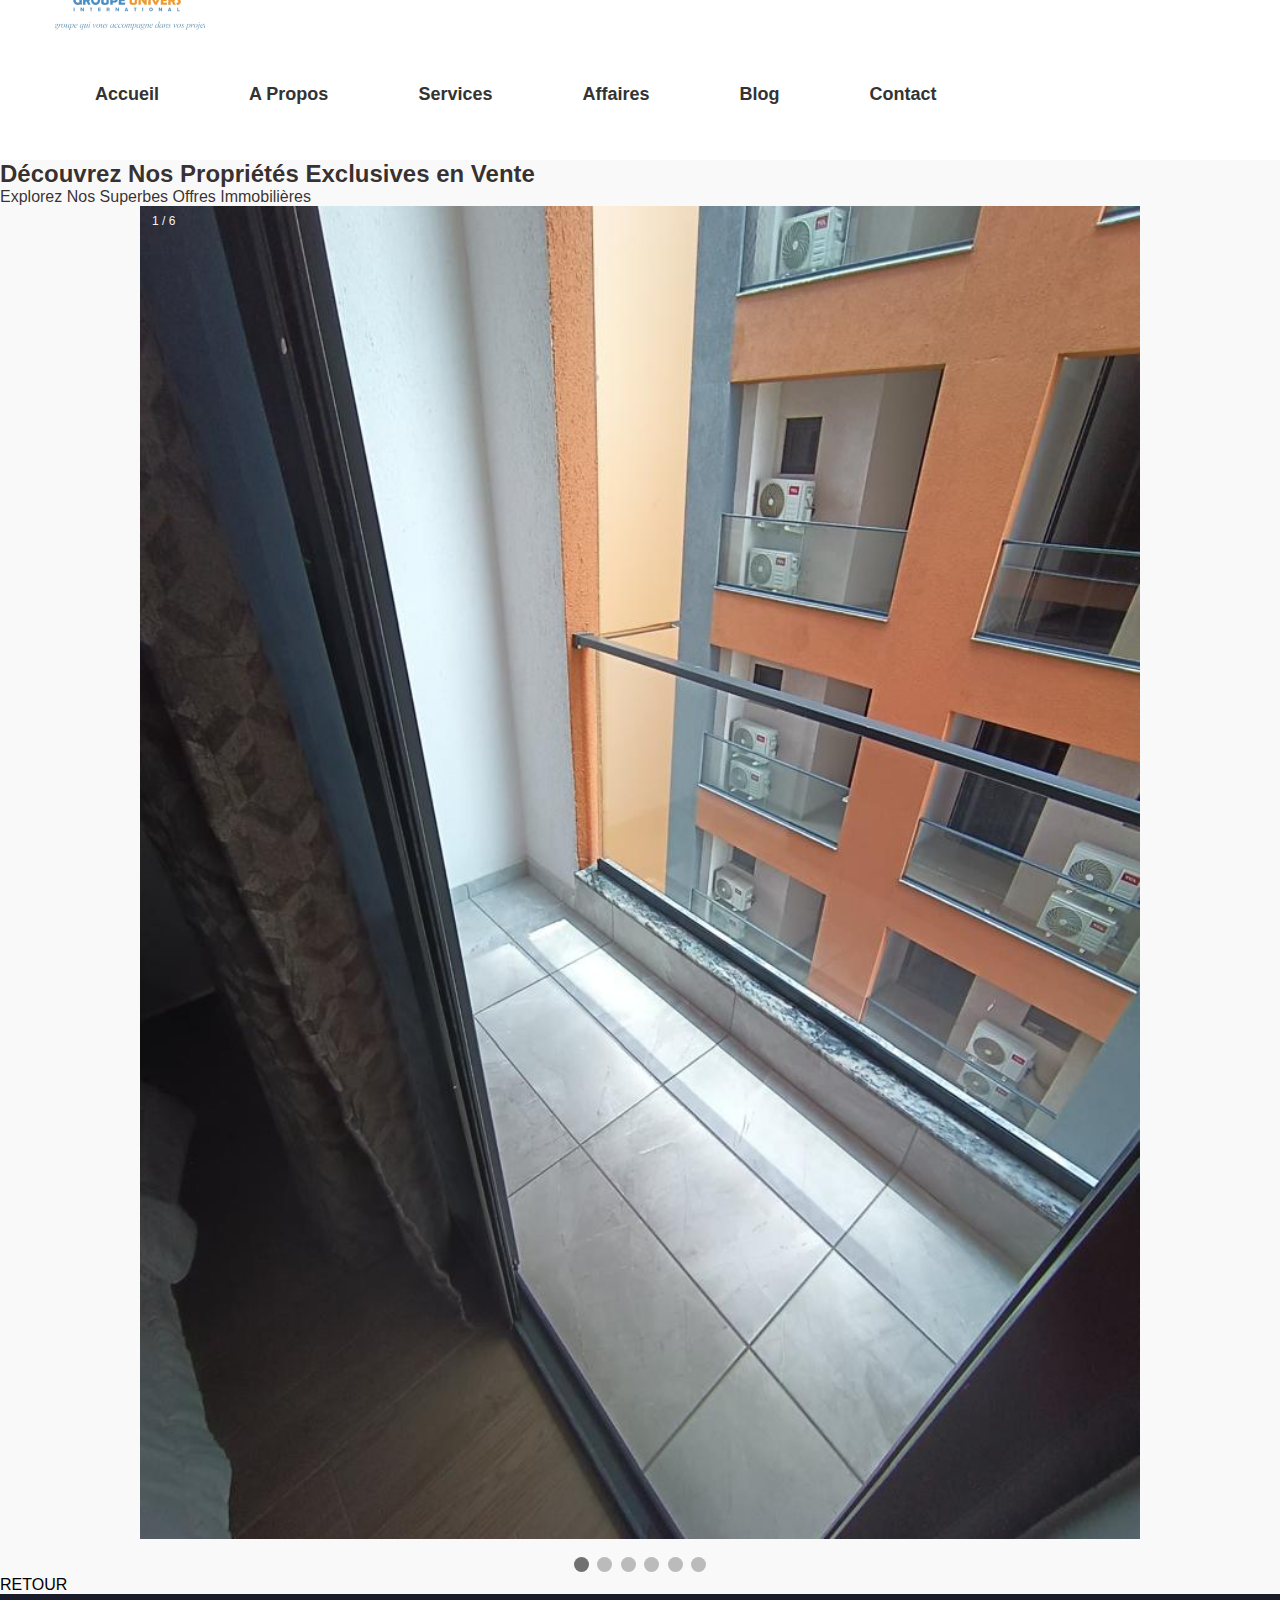
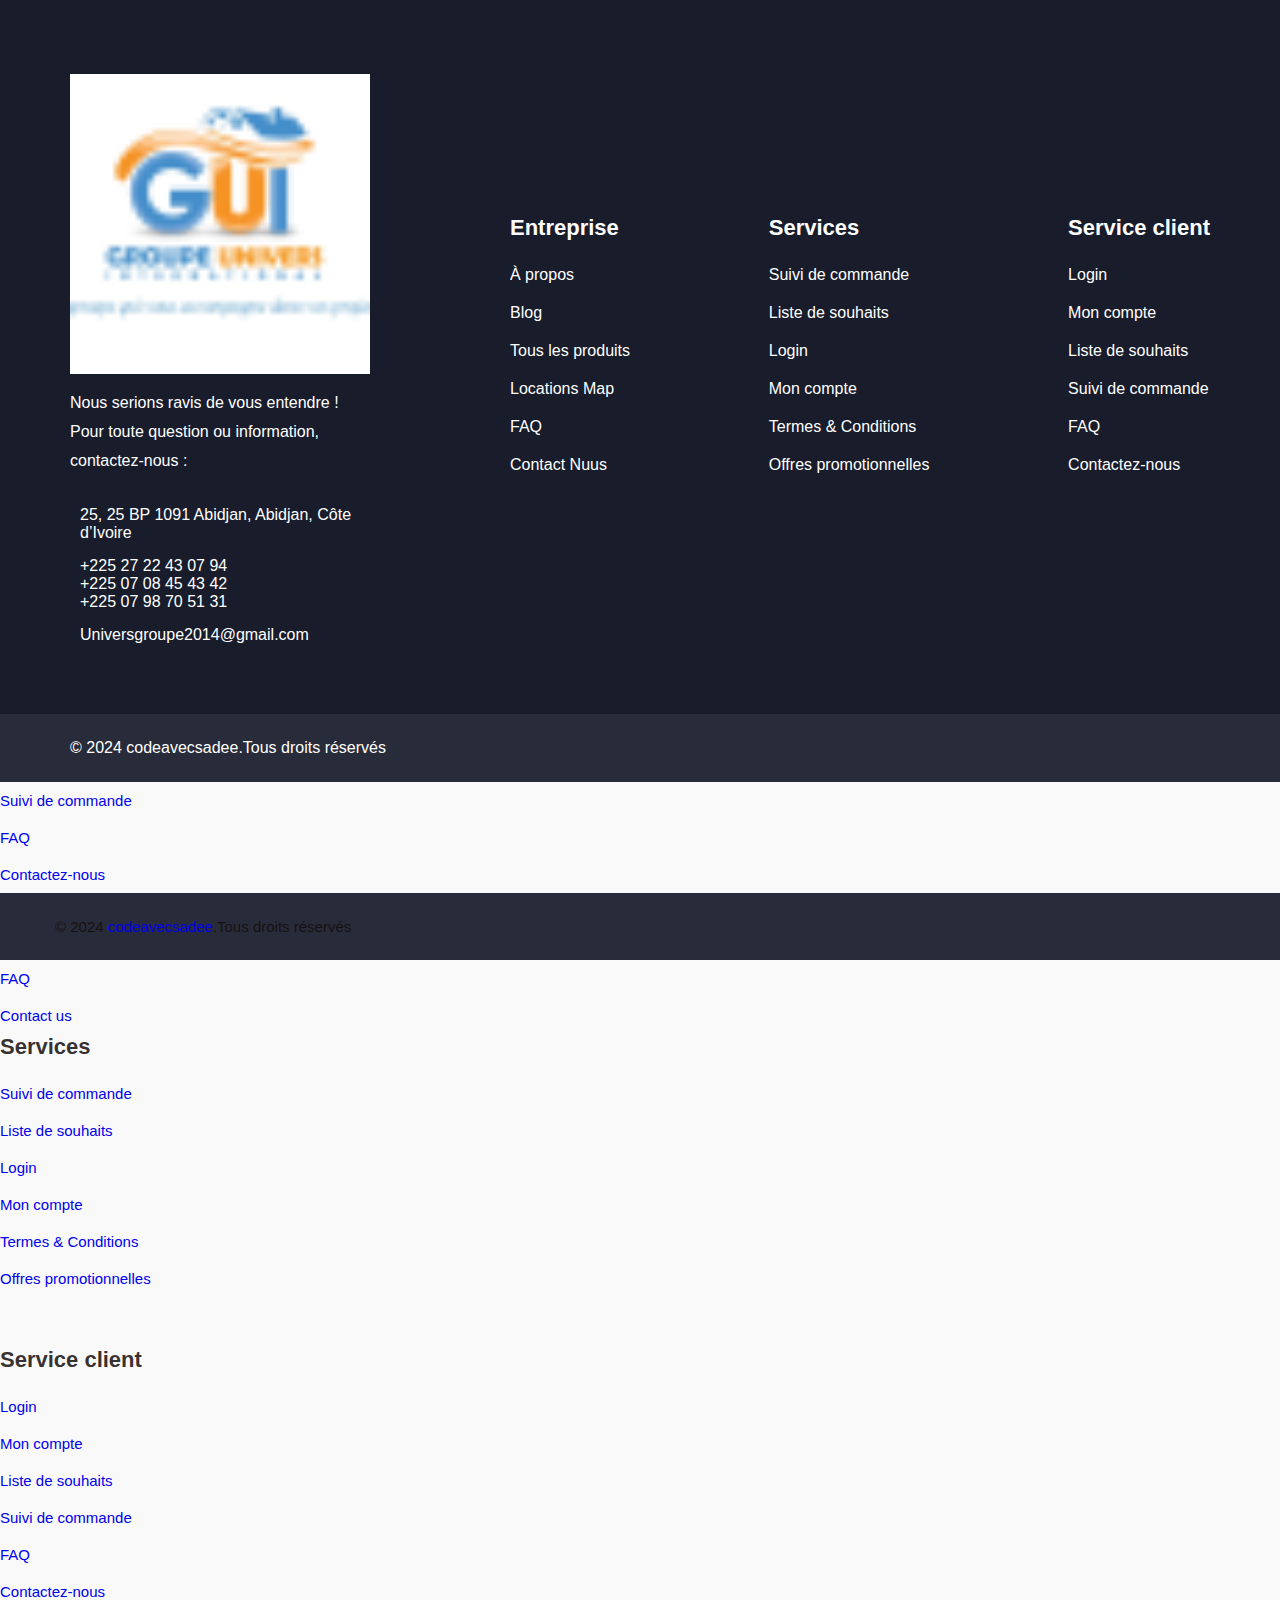
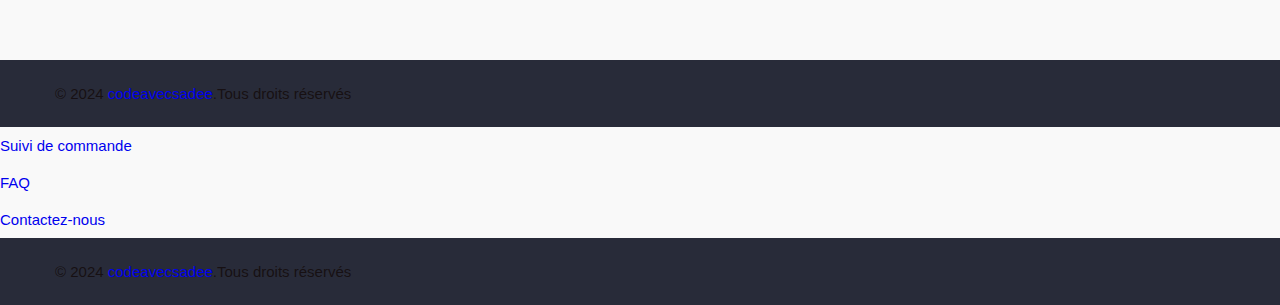
<file: sell-home.html>
<!DOCTYPE html>
<html>
<meta name="viewport" content="width=device-width, initial-scale=1">
<link rel="stylesheet" href="./assets/css/style.css">

<body>



    <!-- 
  - #HEADER
-->

    <header class="header" data-header>

        <div class="overlay" data-overlay></div>

        <div class="header-top">
            <div class="container">

                <ul class="header-top-list">

                    <li>
                        <a href="mailto:info@homeverse.com" class="header-top-link">
                            <ion-icon name="mail-outline"></ion-icon>

                            <span>Universgroupe2014@gmail.com</span>
                        </a>
                    </li>

                    <li>
                        <a href="#" class="header-top-link">
                            <ion-icon name="location-outline"></ion-icon>

                            <address>25, 25 BP 1091 Abidjan, Abidjan, Côte d’Ivoire</address>
                        </a>
                    </li>

                </ul>

                <div class="wrapper">
                    <ul class="header-top-social-list">

                        <li>
                            <a href="#" class="header-top-social-link">
                                <ion-icon name="logo-facebook"></ion-icon>
                            </a>
                        </li>

                        <li>
                            <a href="#" class="header-top-social-link">
                                <ion-icon name="logo-twitter"></ion-icon>
                            </a>
                        </li>

                        <li>
                            <a href="#" class="header-top-social-link">
                                <ion-icon name="logo-instagram"></ion-icon>
                            </a>
                        </li>

                        <li>
                            <a href="#" class="header-top-social-link">
                                <ion-icon name="logo-pinterest"></ion-icon>
                            </a>
                        </li>

                    </ul>

                    <button class="header-top-btn">GUI</button>
                </div>

            </div>
        </div>

        <div class="header-bottom">
            <div class="container">

                <a href="#" class="logo">
                    <img src="./assets/images/logo.png" alt="Homeverse logo">
                </a>

                <nav class="navbar" data-navbar>

                    <div class="navbar-top">

                        <a href="#" class="logo">
                            <img src="./assets/images/logo.png" alt="Homeverse logo">
                        </a>

                        <button class="nav-close-btn" data-nav-close-btn aria-label="Close Menu">
            <ion-icon name="close-outline"></ion-icon>
          </button>

                    </div>

                    <div class="navbar-bottom">
                        <ul class="navbar-list">

                            <li>
                                <a href="#home" class="navbar-link" data-nav-link>Accueil</a>
                            </li>

                            <li>
                                <a href="#about" class="navbar-link" data-nav-link>A propos</a>
                            </li>

                            <li>
                                <a href="#service" class="navbar-link" data-nav-link>Services</a>
                            </li>

                            <li>
                                <a href="#property" class="navbar-link" data-nav-link>Affaires</a>
                            </li>

                            <li>
                                <a href="file:///C:/Users/Admin/Desktop/gallery/index.html" class="navbar-link" data-nav-link>Blog</a>
                            </li>

                            <li>
                                <a href="#contact" class="navbar-link" data-nav-link>Contact</a>
                            </li>

                        </ul>
                    </div>

                </nav>

                <div class="header-bottom-actions">

                    <button class="header-bottom-actions-btn" aria-label="Search">
          <ion-icon name="search-outline"></ion-icon>

          <span>Search</span>
        </button>


                </div>

            </div>
        </div>

    </header>







    <style>
        * {
            box-sizing: border-box;
        }
        
        body {
            font-family: Verdana, sans-serif;
        }
        
        .mySlides {
            display: none;
        }
        
        img {
            vertical-align: middle;
        }
        /* Slideshow container */
        
        .slideshow-container {
            max-width: 1000px;
            position: relative;
            margin: auto;
        }
        /* Caption text */
        
        .text {
            color: #f2f2f2;
            font-size: 15px;
            padding: 8px 12px;
            position: absolute;
            bottom: 8px;
            width: 100%;
            text-align: center;
        }
        /* Number text (1/3 etc) */
        
        .numbertext {
            color: #f2f2f2;
            font-size: 12px;
            padding: 8px 12px;
            position: absolute;
            top: 0;
        }
        /* The dots/bullets/indicators */
        
        .dot {
            height: 15px;
            width: 15px;
            margin: 0 2px;
            background-color: #bbb;
            border-radius: 50%;
            display: inline-block;
            transition: background-color 0.6s ease;
        }
        
        .active {
            background-color: #717171;
        }
        /* Fading animation */
        
        .fade {
            animation-name: fade;
            animation-duration: 1.5s;
        }
        
        @keyframes fade {
            from {
                opacity: .4
            }
            to {
                opacity: 1
            }
        }
        /* On smaller screens, decrease text size */
        
        @media only screen and (max-width: 300px) {
            .text {
                font-size: 11px
            }
        }
    </style>
    </head>

    <body>

        <h2>Découvrez Nos Propriétés Exclusives en Vente</h2>
        <p>Explorez Nos Superbes Offres Immobilières</p>

        <div class="slideshow-container">

            <div class="mySlides fade">
                <div class="numbertext">1 / 6</div>
                <img src="./assets/images/e1.jpg " style="width:100% ">
                <div class="text "></div>
            </div>

            <div class="mySlides fade ">
                <div class="numbertext ">2 / 6</div>
                <img src="./assets/images/e2.jpg" style="width:100% ">
                <div class="text "></div>
            </div>

            <div class="mySlides fade ">
                <div class="numbertext ">3 / 6</div>
                <img src="./assets/images/e3.jpg" style="width:100% ">
                <div class="text "></div>
            </div>
            <div class="mySlides fade ">
                <div class="numbertext ">4/ 6</div>
                <img src="./assets/images/e4.jpg" style="width:100% ">
                <div class="text "></div>
            </div>
            <div class="mySlides fade ">
                <div class="numbertext ">5/6</div>
                <img src="./assets/images/e5.jpg" style="width:100% ">
                <div class="text "></div>
            </div>
            <div class="mySlides fade ">
                <div class="numbertext ">6/6</div>
                <img src="./assets/images/e6.jpg" style="width:100% ">
                <div class="text "></div>
            </div>
            <div class="mySlides fade ">
                <div class="numbertext ">6/6</div>
                <img src="./assets/images/e7.jpg" style="width:100% ">
                <div class="text "></div>
            </div>
            <div class="mySlides fade ">
                <div class="numbertext ">6/6</div>
                <img src="./assets/images/e8.jpg" style="width:100% ">
                <div class="text "></div>
            </div>
            <div class="mySlides fade ">
                <div class="numbertext ">6/6</div>
                <img src="./assets/images/e12.jpg" style="width:100% ">
                <div class="text "></div>
            </div>


        </div>
        <br>

        <div style="text-align:center ">
            <span class="dot "></span>
            <span class="dot "></span>
            <span class="dot "></span>
            <span class="dot "></span>
            <span class="dot "></span>
            <span class="dot "></span>
        </div>

        <script>
            let slideIndex = 0;
            showSlides();

            function showSlides() {
                let i;
                let slides = document.getElementsByClassName("mySlides ");
                let dots = document.getElementsByClassName("dot ");
                for (i = 0; i < slides.length; i++) {
                    slides[i].style.display = "none ";
                }
                slideIndex++;
                if (slideIndex > slides.length) {
                    slideIndex = 1
                }
                for (i = 0; i < dots.length; i++) {
                    dots[i].className = dots[i].className.replace(" active ", " ");
                }
                slides[slideIndex - 1].style.display = "block ";
                dots[slideIndex - 1].className += " active ";
                setTimeout(showSlides, 2000); // Change image every 2 seconds
            }
        </script>

        <button onclick="history.back()">RETOUR</button>



        <!-- - #FOOTER -->
        <footer class="footer ">
            <div class="footer-top ">
                <div class="container ">
                    <div class="footer-brand ">
                        <a href="# " class="logo "><img src="./assets/images/logo-light.png " alt=" "></a>
                        <p class="section-text ">Nous serions ravis de vous entendre ! Pour toute question ou information, contactez-nous : </p>
                        <ul class="contact-list ">
                            <li>
                                <a href="# " class="contact-link ">
                                    <ion-icon name="location-outline "></ion-icon><address>25,
    25 BP 1091 Abidjan,
    Abidjan,
    Côte d’Ivoire</address></a>
                            </li>
                            <li>
                                <a href="tel:+0123456789 " class="contact-link ">
                                    <ion-icon name="call-outline "></ion-icon><span><ul><li>+225 27 22 43 07 94 </li><li>+225 07 08 45 43 42 </li><li>+225 07 98 70 51 31</li></ul></span></a>
                            </li>
                            <li>
                                <a href="mailto:contact@homeverse.com " class="contact-link ">
                                    <ion-icon name="mail-outline "></ion-icon><span>Universgroupe2014@gmail.com</span></a>
                            </li>
                        </ul>
                        <ul class="social-list ">
                            <li>
                                <a href="# " class="social-link ">
                                    <ion-icon name="logo-facebook "></ion-icon>
                                </a>
                            </li>
                            <li>
                                <a href="# " class="social-link ">
                                    <ion-icon name="logo-twitter "></ion-icon>
                                </a>
                            </li>
                            <li>
                                <a href="# " class="social-link ">
                                    <ion-icon name="logo-linkedin "></ion-icon>
                                </a>
                            </li>
                            <li>
                                <a href="# " class="social-link ">
                                    <ion-icon name="logo-youtube "></ion-icon>
                                </a>
                            </li>
                        </ul>
                    </div>
                    <div class="footer-link-box ">
                        <ul class="footer-list ">
                            <li>
                                <p class="footer-list-title ">Entreprise</p>
                            </li>
                            <li><a href="# " class="footer-link ">À propos</a></li>
                            <li><a href="# " class="footer-link ">Blog</a></li>
                            <li><a href="# " class="footer-link ">Tous les produits</a></li>
                            <li>
                                <li><a href="https://www.google.com/maps/embed?pb=!1m17!1m12!1m3!1d3972.4438881761585!2d-3.983655625016357!3d5.349018594629658!2m3!1f0!2f0!3f0!3m2!1i1024!2i768!4f13.1!3m2!1m1!2zNcKwMjAnNTYuNSJOIDPCsDU4JzUxLjkiVw!5e0!3m2!1sen!2sin!4v1719565726579!5m2!1sen!2sin "
                                        class="footer-link " target=" ">Locations Map</a></li>
                            </li>
                            <li><a href=" # " class="footer-link ">FAQ</a></li>
                            <li><a href="# " class="footer-link ">Contact Nuus</a></li>
                        </ul>
                        <ul class="footer-list ">
                            <li>
                                <p class="footer-list-title ">Services</p>
                            </li>
                            <li><a href="# " class="footer-link ">Suivi de commande</a></li>
                            <li><a href="# " class="footer-link ">Liste de souhaits</a></li>
                            <li><a href="# " class="footer-link ">Login</a></li>
                            <li><a href="# " class="footer-link ">Mon compte</a></li>
                            <li><a href="# " class="footer-link ">Termes & Conditions</a></li>
                            <li><a href="# " class="footer-link ">Offres promotionnelles</a></li>
                        </ul>
                        <ul class="footer-list ">
                            <li>
                                <p class="footer-list-title ">Service client</p>
                            </li>
                            <li><a href="# " class="footer-link ">Login</a></li>
                            <li><a href="# " class="footer-link ">Mon compte</a></li>
                            <li><a href="# " class="footer-link ">Liste de souhaits</a></li>
                            <li><a href="# " class="footer-link ">Suivi de commande</a></li>
                            <li><a href="# " class="footer-link ">FAQ</a></li>
                            <li><a href="# " class="footer-link ">Contactez-nous</a></li>
                        </ul>
                    </div>
                </div>
            </div>
            <div class="footer-bottom ">
                <div class="container ">
                    <p class="copyright ">&copy; 2024 <a href="# ">codeavecsadee</a>.Tous droits réservés </p>
                </div>
            </div>
        </footer>
        <!-- - custom js link -->
        <script src="./assets/js/script.js "></script>
        <!-- - ionicon link -->
        <script type="module " src="https://unpkg.com/ionicons@5.5.2/dist/ionicons/ionicons.esm.js "></script>
        <script nomodule src="https://unpkg.com/ionicons@5.5.2/dist/ionicons/ionicons.js "></script>
        </li>
        <li><a href="# " class="footer-link ">Suivi de commande</a></li>
        <li><a href="# " class="footer-link ">FAQ</a></li>
        <li><a href="# " class="footer-link ">Contactez-nous</a></li>
        </ul>
        </div>
        </div>
        </div>
        <div class="footer-bottom ">
            <div class="container ">
                <p class="copyright ">&copy; 2024 <a href="# ">codeavecsadee</a>.Tous droits réservés </p>
            </div>
        </div>
        </footer>
        <!-- - custom js link -->
        <script src="./assets/js/script.js "></script>
        <!-- - ionicon link -->
        <script type="module " src="https://unpkg.com/ionicons@5.5.2/dist/ionicons/ionicons.esm.js "></script>
        <script nomodule src="https://unpkg.com/ionicons@5.5.2/dist/ionicons/ionicons.js "></script>
    </body>

</html>
</body>

</html>
</li>
<li><a href=" # " class="footer-link ">FAQ</a></li>
<li><a href="# " class="footer-link ">Contact us</a></li>
</ul>
<ul class="footer-list ">
    <li>
        <p class="footer-list-title ">Services</p>
    </li>
    <li><a href="# " class="footer-link ">Suivi de commande</a></li>
    <li><a href="# " class="footer-link ">Liste de souhaits</a></li>
    <li><a href="# " class="footer-link ">Login</a></li>
    <li><a href="# " class="footer-link ">Mon compte</a></li>
    <li><a href="# " class="footer-link ">Termes & Conditions</a></li>
    <li><a href="# " class="footer-link ">Offres promotionnelles</a></li>
</ul>
<ul class="footer-list ">
    <li>
        <p class="footer-list-title ">Service client</p>
    </li>
    <li><a href="# " class="footer-link ">Login</a></li>
    <li><a href="# " class="footer-link ">Mon compte</a></li>
    <li><a href="# " class="footer-link ">Liste de souhaits</a></li>
    <li><a href="# " class="footer-link ">Suivi de commande</a></li>
    <li><a href="# " class="footer-link ">FAQ</a></li>
    <li><a href="# " class="footer-link ">Contactez-nous</a></li>
</ul>
</div>
</div>
</div>
<div class="footer-bottom ">
    <div class="container ">
        <p class="copyright ">&copy; 2024 <a href="# ">codeavecsadee</a>.Tous droits réservés </p>
    </div>
</div>
</footer>
<!-- - custom js link -->
<script src="./assets/js/script.js "></script>
<!-- - ionicon link -->
<script type="module " src="https://unpkg.com/ionicons@5.5.2/dist/ionicons/ionicons.esm.js "></script>
<script nomodule src="https://unpkg.com/ionicons@5.5.2/dist/ionicons/ionicons.js "></script>
</li>
<li><a href="# " class="footer-link ">Suivi de commande</a></li>
<li><a href="# " class="footer-link ">FAQ</a></li>
<li><a href="# " class="footer-link ">Contactez-nous</a></li>
</ul>
</div>
</div>
</div>
<div class="footer-bottom ">
    <div class="container ">
        <p class="copyright ">&copy; 2024 <a href="# ">codeavecsadee</a>.Tous droits réservés </p>
    </div>
</div>
</footer>
<!-- - custom js link -->
<script src="./assets/js/script.js "></script>
<!-- - ionicon link -->
<script type="module " src="https://unpkg.com/ionicons@5.5.2/dist/ionicons/ionicons.esm.js "></script>
<script nomodule src="https://unpkg.com/ionicons@5.5.2/dist/ionicons/ionicons.js "></script>
</body>

</html>
</body>

</html>

</html>
</body>

</html>
</file>
<file: assets/css/style.css>
/*-----------------------------------*\
  #style.css
\*-----------------------------------*/


/**
 * copyright 2022 codewithsadee
 */


/*-----------------------------------*\
  #CUSTOM PROPERTY
\*-----------------------------------*/

:root {
    /**
   * colors
   */
    --dark-jungle-green: hsl(188, 63%, 7%);
    --prussian-blue: hsl(200, 69%, 14%);
    --raisin-black-1: hsl(227, 29%, 13%);
    --raisin-black-2: hsl(229, 17%, 19%);
    --yellow-green: hsl(89, 72%, 45%);
    --orange-soda: hsl(9, 100%, 62%);
    --cultured-1: hsl(0, 0%, 93%);
    --cultured-2: hsl(192, 24%, 96%);
    --misty-rose: hsl(7, 56%, 91%);
    --alice-blue: hsl(210, 100%, 97%);
    --seashell: hsl(8, 100%, 97%);
    --cadet: hsl(200, 15%, 43%);
    --white: hsl(0, 0%, 100%);
    --black: hsl(0, 0%, 0%);
    --opal: hsl(180, 20%, 62%);
    /**
   * typography
   */
    --ff-nunito-sans: "Nunito Sans", sans-serif;
    --ff-poppins: "Poppins", sans-serif;
    --fs-1: 1.875rem;
    --fs-2: 1.5rem;
    --fs-3: 1.375rem;
    --fs-4: 1.125rem;
    --fs-5: 0.875rem;
    --fs-6: 0.813rem;
    --fs-7: 0.75rem;
    --fw-500: 500;
    --fw-600: 600;
    --fw-700: 700;
    /**
   * transition
   */
    --transition: 0.25s ease;
    /**
   * spacing
   */
    --section-padding: 100px;
    /**
   * shadow
   */
    --shadow-1: 0 5px 20px 0 hsla(219, 56%, 21%, 0.1);
    --shadow-2: 0 16px 32px hsla(188, 63%, 7%, 0.1);
}


/*-----------------------------------*\
  #RESET
\*-----------------------------------*/

*,
*::before,
*::after {
    margin: 0;
    padding: 0;
    box-sizing: border-box;
}

li {
    list-style: none;
}

a {
    text-decoration: none;
}

a,
img,
span,
button,
ion-icon {
    display: block;
}

button {
    border: none;
    background: none;
    font: inherit;
    text-align: left;
    cursor: pointer;
}

address {
    font-style: normal;
}

ion-icon {
    pointer-events: none;
}

html {
    font-family: var(--ff-nunito-sans);
    scroll-behavior: smooth;
}

body {
    background: var(--white);
    overflow-x: hidden;
}

::-webkit-scrollbar {
    width: 10px;
    height: 8px;
}

::-webkit-scrollbar-track {
    background: var(--white);
}

::-webkit-scrollbar-thumb {
    background: var(--cadet);
    border-left: 2px solid var(--white);
}


/*-----------------------------------*\
  #REUSED STYLE
\*-----------------------------------*/

.container {
    padding-inline: 15px;
}

button,
a {
    transition: var(--transition);
}

.h1,
.h2,
.h3 {
    color: var(--dark-jungle-green);
    font-family: var(--ff-poppins);
    line-height: 1.3;
}

.h1 {
    font-size: var(--fs-1);
    line-height: 1;
}

.h2 {
    font-size: var(--fs-2);
}

.h3 {
    font-size: var(--fs-4);
    font-weight: var(--font-weight, 700);
}

.h3>a {
    color: inherit;
}

.btn {
    position: relative;
    background: var(--orange-soda);
    color: var(--white);
    font-family: var(--ff-poppins);
    font-size: var(--fs-5);
    text-transform: var(--text-transform, capitalize);
    border: 1px solid var(--orange-soda);
    padding: 10px 20px;
    z-index: 1;
}

.btn:is(:hover, :focus) {
    background: var(--black);
    color: var(--dark-jungle-green);
    border-color: var(--black);
}

.btn::before {
    content: "";
    position: absolute;
    top: 0;
    left: 0;
    width: 0;
    height: 100%;
    background: var(--white);
    transition: var(--transition);
    z-index: -1;
}

.btn:is(:hover, :focus)::before {
    width: 100%;
}

.w-100 {
    width: 100%;
}

.section-subtitle {
    color: var(--orange-soda);
    font-size: var(--fs-5);
    font-weight: var(--fw-600);
    padding: 5px 20px;
    background: hsla(9, 100%, 62%, 0.1);
    width: max-content;
    border-radius: 50px;
    margin-inline: auto;
    margin-bottom: 15px;
}

.section-title {
    text-align: var(--text-align, center);
    margin-bottom: var(--margin-bottom, 50px);
}

.card-badge {
    background: var(--black);
    color: var(--white);
    font-size: var(--fs-7);
    text-transform: uppercase;
    position: absolute;
    top: 15px;
    right: 15px;
    padding: 4px 10px;
}

.card-badge.green {
    background: var(--yellow-green);
}

.card-badge.orange {
    background: var(--orange-soda);
}

.has-scrollbar {
    display: flex;
    align-items: flex-start;
    gap: 15px;
    overflow-x: auto;
    margin-inline: -15px;
    padding-inline: 15px;
    scroll-padding-left: 15px;
    padding-bottom: 60px;
    scroll-snap-type: inline mandatory;
}

.has-scrollbar>li {
    min-width: 100%;
    scroll-snap-align: start;
}

.has-scrollbar::-webkit-scrollbar-track {
    background: var(--cultured-2);
    outline: 2px solid var(--cadet);
    border-radius: 10px;
}

.has-scrollbar::-webkit-scrollbar-thumb {
    background: var(--cadet);
    border: 1px solid var(--cultured-2);
    border-radius: 10px;
}

.has-scrollbar::-webkit-scrollbar-button {
    width: 15%;
}


/*-----------------------------------*\
  #HEADER
\*-----------------------------------*/

.header {
    position: relative;
    z-index: 2;
}

.header-top {
    background: var(--prussian-blue);
    padding-block: 15px;
}

.header-top .container,
.header-top-list {
    display: flex;
    flex-wrap: wrap;
    justify-content: center;
    align-items: center;
}

.header-top .container {
    gap: 8px 20px;
}

.header-top-list {
    gap: 15px;
}

.header-top-link {
    color: var(--white);
    font-size: var(--fs-6);
    font-weight: var(--fw-700);
    display: flex;
    justify-content: center;
    align-items: center;
    gap: 5px;
}

.header-top-link:is(:hover, :focus) {
    color: var(--orange-soda);
}

.header-top-link ion-icon {
    color: var(--orange-soda);
    font-size: 15px;
    --ionicon-stroke-width: 60px;
}

.header-top .wrapper,
.header-top-social-list {
    display: flex;
    align-items: center;
}

.header-top .wrapper {
    gap: 20px;
}

.header-top-social-list {
    gap: 8px;
}

.header-top-social-link {
    color: var(--white);
    font-size: 15px;
}

.header-top-btn {
    background: var(--orange-soda);
    color: var(--white);
    font-size: var(--fs-6);
    font-weight: var(--fw-700);
    padding: 4px 15px;
}

.header-top-btn:is(:hover, :focus) {
    --orange-soda: hsl(7, 72%, 46%);
}

.header-bottom {
    background: var(--white);
    padding-block: 25px;
}

.header-bottom .logo img {
    margin-inline: auto;
}

.navbar {
    background: var(--white);
    position: fixed;
    top: 0;
    left: -310px;
    max-width: 300px;
    width: 100%;
    height: 100%;
    box-shadow: 0 3px 10px hsla(0, 0%, 0%, 0.3);
    z-index: 5;
    padding: 60px 20px;
    visibility: hidden;
    transition: 0.15s ease-in;
}

.navbar.active {
    visibility: visible;
    transform: translateX(310px);
    transition: 0.25s ease-out;
}

.navbar-top {
    display: flex;
    justify-content: space-between;
    align-items: center;
    padding-bottom: 40px;
    border-bottom: 1px solid var(--cultured-1);
    margin-bottom: 25px;
}

.navbar-top .logo img {
    width: 200px;
}

.nav-close-btn ion-icon {
    font-size: 20px;
    --ionicon-stroke-width: 45px;
    padding: 5px;
}

.navbar-link {
    color: var(--cadet);
    font-size: var(--fs-5);
    font-weight: var(--fw-600);
    text-transform: uppercase;
    padding-block: 15px;
}

.navbar-link:is(:hover, :focus) {
    color: var(--orange-soda);
}

.overlay {
    position: fixed;
    inset: 0;
    background: hsla(0, 0%, 0%, 0.7);
    opacity: 0;
    pointer-events: none;
    transition: var(--transition);
    z-index: 4;
}

.overlay.active {
    opacity: 1;
    pointer-events: all;
}

.header-bottom-actions {
    background: var(--white);
    position: fixed;
    bottom: 0;
    left: 0;
    width: 100%;
    display: flex;
    justify-content: space-evenly;
    padding-block: 15px 10px;
    box-shadow: -2px 0 30px hsla(237, 71%, 52%, 0.2);
    z-index: 3;
}

.header-bottom-actions-btn ion-icon {
    color: hsl(0, 0%, 10%);
    font-size: 20px;
    margin-inline: auto;
    margin-bottom: 5px;
    --ionicon-stroke-width: 40px;
    transition: var(--transition);
}

.header-bottom-actions-btn:is(:hover, :focus) ion-icon {
    color: var(--orange-soda);
}

.header-bottom-actions-btn span {
    color: var(--cadet);
    font-family: var(--ff-poppins);
    font-size: var(--fs-7);
    font-weight: var(--fw-500);
}


/*-----------------------------------*\
  #HERO
\*-----------------------------------*/

.hero {
    background: var(--cultured-2);
    padding-block: var(--section-padding);
}

.hero-content {
    margin-bottom: 60px;
}

.hero-subtitle {
    display: flex;
    justify-content: flex-start;
    align-items: center;
    gap: 5px;
    margin-bottom: 20px;
}

.hero-subtitle ion-icon {
    color: var(--orange-soda);
}

.hero-subtitle span {
    color: var(--dark-jungle-green);
    font-size: var(--fs-5);
    font-weight: var(--fw-700);
}

.hero-title {
    margin-bottom: 20px;
}

.hero-text {
    color: var(--cadet);
    font-size: var(--fs-5);
    line-height: 1.8;
    padding-left: 15px;
    border-left: 1px solid;
    margin-bottom: 30px;
}


/*-----------------------------------*\
  #ABOUT
\*-----------------------------------*/

.about {
    padding-block: var(--section-padding);
}

.about-banner {
    position: relative;
    margin-bottom: 40px;
}

.about-banner>img {
    max-width: max-content;
    width: 100%;
}

.about-banner .abs-img {
    position: absolute;
    bottom: 100px;
    left: 15px;
    width: 50%;
    border-radius: 4px;
}

.about .section-subtitle {
    margin-inline: 0;
}

.about .section-title {
    --text-align: left;
    --margin-bottom: 15px;
}

.about-text {
    color: var(--cadet);
    font-size: var(--fs-5);
    line-height: 1.7;
    margin-bottom: 30px;
}

.about-list {
    margin-bottom: 30px;
}

.about-item {
    display: flex;
    justify-content: flex-start;
    align-items: center;
    gap: 10px;
    margin-bottom: 15px;
}

.about-item-icon {
    background: var(--misty-rose);
    height: 45px;
    min-width: 45px;
    border-radius: 50%;
    display: grid;
    place-items: center;
}

.about-item-icon ion-icon {
    color: var(--orange-soda);
    font-size: 18px;
}

.about-item-text {
    color: var(--cadet);
    font-size: var(--fs-5);
}

.about .callout {
    background: hsla(7, 78%, 53%, 0.05);
    color: var(--cadet);
    font-size: var(--fs-5);
    font-weight: var(--fw-500);
    line-height: 1.8;
    padding: 20px 25px;
    border-left: 4px solid var(--orange-soda);
    margin-bottom: 40px;
}

.about .btn {
    max-width: max-content;
    --text-transform: uppercase;
}


/*-----------------------------------*\
  #SERVICE
\*-----------------------------------*/

.service {
    background: var(--cultured-2);
    padding-block: var(--section-padding);
}

.service-list {
    display: flex;
    flex-wrap: wrap;
    justify-content: center;
    gap: 30px;
}

.service-card {
    position: relative;
    background: var(--white);
    text-align: center;
    padding: 40px 30px;
    box-shadow: var(--shadow-2);
}

.service-card .card-icon {
    width: max-content;
    margin-inline: auto;
    margin-bottom: 20px;
}

.service-card .card-title {
    margin-bottom: 15px;
}

.service-card .card-title>a:is(:hover, :focus) {
    color: var(--orange-soda);
}

.service-card .card-text {
    color: var(--cadet);
    font-size: var(--fs-5);
    line-height: 1.8;
    margin-bottom: 25px;
}

.service-card .card-link {
    color: var(--opal);
    font-size: var(--fs-5);
    font-weight: var(--fw-600);
    display: flex;
    justify-content: center;
    align-items: center;
    gap: 5px;
}

.service-card:is(:hover, :focus) .card-link {
    color: var(--orange-soda);
}

.service-card::after {
    content: "";
    position: absolute;
    bottom: 0;
    left: 0;
    width: 0;
    height: 4px;
    background: var(--orange-soda);
    transition: var(--transition);
}

.service-card:is(:hover, :focus)::after {
    width: 100%;
}


/*-----------------------------------*\
  #PROPERTY
\*-----------------------------------*/

.property {
    padding-block: var(--section-padding);
}

.property-card {
    border: 1px solid var(--alice-blue);
    box-shadow: var(--shadow-2);
}

.property-card .card-banner {
    position: relative;
    aspect-ratio: 2 / 1.5;
    overflow: hidden;
}

.property-card .card-banner a {
    height: 100%;
}

.property-card .card-banner img {
    height: 100%;
    object-fit: cover;
    transition: 0.5s ease;
}

.property-card:hover .card-banner img {
    transform: scale(1.1);
}

.property-card .card-banner::before {
    content: "";
    position: absolute;
    inset: 0;
    background: linear-gradient(to top, hsla(0, 0%, 0%, 0.95), transparent 30%);
    pointer-events: none;
    z-index: 1;
}

.property-card .banner-actions {
    position: absolute;
    bottom: 15px;
    left: 15px;
    right: 15px;
    display: flex;
    flex-wrap: wrap-reverse;
    align-items: center;
    gap: 15px 10px;
    z-index: 1;
}

.banner-actions-btn {
    color: var(--white);
    font-size: var(--fs-6);
    line-height: 1;
    display: flex;
    align-items: flex-end;
    gap: 4px;
}

.banner-actions-btn ion-icon {
    font-size: 16px;
}

.banner-actions-btn:first-child {
    margin-right: auto;
}

.banner-actions-btn:is(:hover, :focus) {
    color: var(--orange-soda);
}

.property-card .card-content {
    padding: 30px 15px 15px;
    border-bottom: 1px solid hsla(0, 0%, 0%, 0.1);
}

.card-price {
    color: var(--orange-soda);
    font-family: var(--ff-poppins);
    font-size: var(--fs-5);
    margin-bottom: 5px;
}

.card-price strong {
    font-size: var(--fs-4);
    font-weight: var(--fw-600);
}

.property-card .card-title {
    --font-weight: var(--fw-600);
    margin-bottom: 15px;
}

.property-card .card-title>a:is(:hover, :focus) {
    color: var(--orange-soda);
}

.property-card .card-text {
    color: var(--cadet);
    font-size: var(--fs-5);
    line-height: 1.8;
    margin-bottom: 25px;
}

.property-card .card-list {
    display: flex;
    flex-wrap: wrap;
    align-items: center;
    row-gap: 15px;
}

.property-card .card-item {
    padding-block: 5px;
    color: var(--cadet);
    font-size: var(--fs-5);
}

.property-card .card-item:not(:last-child) {
    padding-right: 15px;
    border-right: 1px solid hsla(0, 0%, 0%, 0.2);
    margin-right: 20px;
}

.property-card .card-item :is(strong, ion-icon) {
    display: inline-block;
}

.property-card .card-item ion-icon {
    margin-left: 2px;
    margin-bottom: -2px;
}

.property-card .card-item span {
    margin-top: 5px;
}

.card-footer {
    padding: 15px;
    display: flex;
    flex-wrap: wrap-reverse;
    justify-content: space-between;
    align-items: center;
    gap: 15px;
}

.card-author {
    display: flex;
    align-items: center;
    gap: 10px;
}

.author-avatar {
    width: 40px;
    height: 40px;
    overflow: hidden;
    border-radius: 50%;
}

.author-name>a {
    color: var(--dark-jungle-green);
    font-family: var(--ff-poppins);
    font-size: var(--fs-5);
    font-weight: var(--fw-600);
    margin-bottom: 3px;
}

.author-name>a:is(:hover, :focus) {
    color: var(--orange-soda);
}

.author-title {
    color: var(--cadet);
    font-size: var(--fs-7);
}

.card-footer-actions {
    display: flex;
    align-items: center;
    gap: 10px;
}

.card-footer-actions-btn {
    background: var(--cultured-2);
    color: var(--cadet);
    width: 35px;
    height: 35px;
    display: grid;
    place-items: center;
    font-size: 18px;
}

.card-footer-actions-btn:is(:hover, :focus) {
    background: var(--orange-soda);
    color: var(--white);
}


/*-----------------------------------*\
  #FEATURES
\*-----------------------------------*/

.features {
    background: var(--cultured-2);
    padding-block: var(--section-padding);
}

.features-list {
    display: flex;
    flex-wrap: wrap;
    justify-content: center;
    gap: 50px 20px;
}

.features-list>li {
    width: calc(50% - 10px);
}

.features-card {
    position: relative;
    background: var(--white);
    padding: 40px 15px;
    border-radius: 12px;
    display: flex;
    flex-direction: column;
    height: 100%;
    justify-content: center;
    align-items: center;
    gap: 10px;
    box-shadow: var(--shadow-1);
}

.features-card:is(:hover, :focus) {
    background: var(--orange-soda);
}

.features-card .card-icon {
    background: var(--seashell);
    color: var(--orange-soda);
    width: 60px;
    height: 60px;
    display: grid;
    place-items: center;
    border-radius: 50%;
    font-size: 28px;
}

.features-card .card-icon ion-icon {
    --ionicon-stroke-width: 20px;
}

.features-card .card-title {
    color: var(--dark-jungle-green);
    font-family: var(--ff-poppins);
    font-size: var(--fs-6);
    font-weight: var(--fw-600);
    text-align: center;
    transition: var(--transition);
}

.features-card:is(:hover, :focus) .card-title {
    color: var(--white);
}

.features-card .card-btn {
    background: var(--white);
    color: var(--cadet);
    position: absolute;
    bottom: 0;
    left: 50%;
    transform: translate(-50%, 50%);
    width: 40px;
    height: 40px;
    display: grid;
    place-items: center;
    font-size: 20px;
    border-radius: 50%;
    box-shadow: 0 0 10px hsla(219, 56%, 21%, 0.1);
    transition: var(--transition);
}

.features-card:is(:hover, :focus) .card-btn {
    color: var(--orange-soda);
}

.card {
    box-shadow: 0 4px 8px 0 rgba(0, 0, 0, 0.2);
    max-width: 300px;
    margin: auto;
    text-align: center;
    font-family: arial;
}

.price {
    color: grey;
    font-size: 22px;
}

.card button {
    border: none;
    outline: 0;
    padding: 12px;
    color: white;
    background-color: #000;
    text-align: center;
    cursor: pointer;
    width: 100%;
    font-size: 18px;
}

.card button:hover {
    opacity: 0.7;
}


/*-----------------------------------*\
  #BLOG
\*-----------------------------------*/

.blog {
    padding-block: var(--section-padding);
}

.blog-card {
    box-shadow: var(--shadow-2);
}

.blog-card .card-banner {
    overflow: hidden;
    aspect-ratio: 2 / 1.5;
}

.blog-card .card-banner img {
    height: 100%;
    object-fit: cover;
    transition: 0.5s ease;
}

.blog-card:is(:hover, :focus) .card-banner img {
    transform: scale(1.1);
}

.blog-content {
    padding: 30px;
}

.blog-card .card-meta-list {
    display: flex;
    align-items: center;
    gap: 10px;
    margin-bottom: 15px;
}

.blog-card :is(.card-meta-link, .publish-date) {
    color: var(--cadet);
    font-size: var(--fs-7);
    font-weight: var(--fw-600);
    display: flex;
    align-items: center;
    gap: 5px;
    transition: var(--transition);
}

.blog-card :is(.card-meta-link, .publish-date) ion-icon {
    color: var(--orange-soda);
}

.blog-card .card-meta-link:is(:hover, :focus) {
    color: var(--orange-soda);
}

.blog-title {
    font-size: 1rem;
    --font-weight: var(--fw-600);
}

.blog-card .blog-title:is(:hover, :focus) {
    color: var(--orange-soda);
}

.blog-content-bottom {
    padding-top: 20px;
    border-top: 1px solid hsla(0, 0%, 0%, 0.1);
    margin-top: 20px;
    display: flex;
    justify-content: space-between;
    align-items: center;
}

.blog-card .read-more-btn {
    color: var(--orange-soda);
    font-size: var(--fs-7);
    font-weight: var(--fw-600);
    text-transform: uppercase;
}


/*-----------------------------------*\
  #CTA
\*-----------------------------------*/


/*-----------------------------------*\
  #FOOTER
\*-----------------------------------*/

.footer {
    background: var(--raisin-black-1);
    color: var(--white);
    margin-bottom: 68px;
}

.footer .container {
    padding-inline: 30px;
}

.footer a {
    color: inherit;
}

.footer-top {
    padding-top: 80px;
    padding-bottom: 40px;
}

.footer-brand {
    margin-bottom: 70px;
}

.footer-brand .logo {
    margin-bottom: 15px;
}

.section-text {
    font-size: var(--fs-5);
    line-height: 1.8;
    margin-bottom: 30px;
    max-width: 45ch;
}

.contact-list {
    display: grid;
    gap: 15px;
    margin-bottom: 30px;
}

.contact-link {
    display: flex;
    align-items: flex-start;
    gap: 10px;
}

.contact-link ion-icon {
    font-size: 18px;
}

.contact-link :is(address, span) {
    font-size: var(--fs-5);
    transition: var(--transition);
}

.contact-link:is(:hover, :focus) span {
    color: var(--orange-soda);
}

.social-list {
    display: flex;
    align-items: center;
    gap: 20px;
}

.footer-list:not(:last-child) {
    margin-bottom: 50px;
}

.footer-list-title {
    font-family: var(--ff-poppins);
    font-size: var(--fs-3);
    font-weight: var(--fw-700);
    margin-bottom: 15px;
}

.footer-link {
    font-size: var(--fs-5);
    padding-block: 10px;
}

.footer-link:is(:hover, :focus) {
    color: var(--orange-soda);
}

.footer-bottom {
    background: var(--raisin-black-2);
    padding-block: 25px;
}

.copyright {
    font-size: var(--fs-5);
    text-align: center;
}

.copyright a {
    display: inline-block;
}

.copyright a:is(:hover, :focus) {
    color: var(--orange-soda);
}


/*-----------------------------------*\
  #MEDIA QUERIES
\*-----------------------------------*/


/**
 * responsive for larger than 600px screen
 */

@media (min-width: 600px) {
    /**
   * CUSTOM PROPERTY
   */
     :root {
        /**
     * typography
     */
        --fs-2: 1.875rem;
    }
    /**
   * REUSED STYLE
   */
    .container {
        max-width: 550px;
        margin-inline: auto;
    }
    .has-scrollbar {
        gap: 25px;
        margin-inline: -25px;
        padding-inline: 25px;
        scroll-padding-left: 25px;
    }
    .has-scrollbar>li {
        min-width: calc(50% - 12.5px);
    }
    /**
   * SERVICE
   */
    .service-list>li {
        width: calc(50% - 15px);
    }
    /**
   * PROPERTY
   */
    .property .container {
        max-width: unset;
        padding-inline: 25px;
    }
    /**
   * CTA
   */
    .cta-card {
        --fs-2: 1.5rem;
    }
    /**
   * FOOTER
   */
    .footer-link-box {
        display: flex;
        justify-content: space-between;
        gap: 20px;
    }
}


/**
 * responsive for larger than 768px screen
 */

@media (min-width: 768px) {
    /**
   * CUSTOM PROPERTY
   */
     :root {
        /**
     * typography
     */
        --fs-1: 2.5rem;
        --fs-5: 0.938rem;
        --fs-6: 0.875rem;
    }
    /**
   * REUSED STYLE
   */
    .container {
        max-width: 720px;
    }
    .btn {
        --fs-5: 1rem;
        padding: 12px 28px;
    }
    /**
   * HEADER
   */
    .header-top {
        padding-block: 5px;
    }
    .header-top .wrapper {
        margin-left: auto;
    }
    .header-top-social-list {
        gap: 12px;
    }
    .header-top-social-link {
        font-size: 1rem;
    }
    .header-top-btn {
        padding: 10px 20px;
    }
    .header-bottom-actions {
        all: unset;
        display: flex;
        align-items: center;
        gap: 10px;
    }
    .header-bottom .container {
        display: flex;
        justify-content: space-between;
        align-items: center;
    }
    .header-bottom-actions-btn ion-icon {
        margin-bottom: 0;
    }
    .header-bottom-actions-btn span {
        display: none;
    }
    .header-bottom-actions-btn {
        background: var(--white);
        width: 50px;
        height: 50px;
        box-shadow: var(--shadow-2);
    }
    /**
   * HERO
   */
    .hero-content {
        max-width: 400px;
    }
    /**
   * ABOUT
   */
    .about .section-title {
        max-width: 30ch;
    }
    .about-text {
        max-width: 55ch
    }
    .about-list {
        display: grid;
        grid-template-columns: 1fr 1fr;
    }
    /**
   * FEATURES
   */
    .features-list>li {
        width: calc(33.33% - 13.33px);
    }
    .features-card {
        gap: 20px;
    }
    .features-card .card-icon {
        width: 80px;
        height: 80px;
        font-size: 32px;
    }
    .features-card .card-title {
        --fs-6: 1.125rem;
    }
    /**
   * BLOG
   */
    .blog-card {
        --fs-7: 0.875rem;
    }
    .blog-title {
        font-size: 1.25rem;
    }
    .blog .card-meta-list {
        gap: 30px;
    }
    /**
   * CTA
   */
    .cta-card {
        --fs-2: 1.625rem;
    }
    /**
   * FOOTER
   */
    .footer {
        margin-bottom: 0;
    }
}


/**
 * responsive for larger than 992px screen
 */

@media (min-width: 992px) {
    /**
   * CUSTOM PROPERTY
   */
     :root {
        /**
     * typography
     */
        --fs-1: 3.125rem;
        --fs-4: 1.375rem;
    }
    /**
   * REUSED STYLE
   */
    .container {
        max-width: 970px;
    }
    .btn {
        padding: 15px 40px;
    }
    /**
   * HEADER
   */
    .header-top-list,
    .header-top .wrapper {
        gap: 30px;
    }
    /**
   * HERO
   */
    .hero-content {
        max-width: unset;
        margin-bottom: 0;
    }
    .hero .container {
        display: grid;
        grid-template-columns: 1fr 1fr;
        align-items: center;
    }
    /**
   * ABOUT
   */
    .about .container {
        display: grid;
        grid-template-columns: 1fr 1fr;
        align-items: center;
        gap: 60px;
    }
    .about-banner {
        margin-bottom: 0;
    }
    .about-banner>img {
        width: 100%;
    }
    /**
   * SERVICE
   */
    .service-list>li {
        width: calc(33.33% - 20px);
    }
    /**
   * PROPERTY
   */
    .property-card .card-content {
        padding-inline: 30px;
    }
    .card-footer {
        padding: 20px 30px 30px;
    }
    /**
   * FEATURES
   */
    .features-list {
        column-gap: 30px;
    }
    .features-list>li {
        width: calc(25% - 30px);
    }
    /**
   * BLOG
   */
    .blog-title {
        font-size: 1.375rem;
    }
    /**
   * CTA
   */
    .cta-card {
        --fs-2: 1.875rem;
        --fs-5: 1rem;
        display: flex;
        justify-content: space-between;
        align-items: center;
        padding: 50px;
    }
    .cta-card :is(.card-content, .cta-btn) {
        margin: 0;
    }
    /**
   * FOOTER
   */
    .footer-top .container {
        display: flex;
        justify-content: space-between;
    }
    .footer-brand {
        max-width: 300px;
        margin-bottom: 0;
    }
    .footer-link-box {
        flex-basis: 550px;
    }
}


/**
 * responsive for larger than 1200px screen
 */

@media (min-width: 1200px) {
    /**
   * CUSTOM PROPERTY
   */
     :root {
        /**
     * typography
     */
        --fs-2: 2.75rem;
        --fs-4: 1.5rem;
    }
    /**
   * REUSED STYLE
   */
    .container {
        max-width: 1200px;
    }
    .has-scrollbar>li {
        min-width: calc(33.33% - 16.66px);
    }
    /**
   * HEADER
   */
    .header-bottom {
        padding-block: 30px;
    }
    .header-bottom-actions-btn:last-child,
    .navbar-top,
    .overlay {
        display: none;
    }
    .navbar,
    .navbar.active {
        all: unset;
    }
    .navbar-list {
        display: flex;
        align-items: center;
        gap: 70px;
        margin-left: 50px;
    }
    .navbar-link {
        color: var(--dark-jungle-green);
        --fs-5: 1.125rem;
        text-transform: capitalize;
    }
    .header {
        padding-bottom: 114px;
    }
    .header-bottom {
        position: absolute;
        left: 0;
        bottom: 0;
        width: 100%;
    }
    .header.active .header-bottom {
        position: fixed;
        bottom: auto;
        top: -94px;
        padding-block: 20px;
        box-shadow: 0 10px 50px hsla(237, 71%, 52%, 0.2);
        animation: slideDown 0.25s ease-out forwards;
    }
    @keyframes slideDown {
        0% {
            transform: translateY(0);
        }
        100% {
            transform: translateY(100%);
        }
    }
    /**
   * HERO
   */
    .hero-text {
        padding-left: 30px;
        max-width: 450px;
        margin-bottom: 40px;
    }
    * {
        box-sizing: border-box;
    }
    body {
        font-family: Verdana, sans-serif;
    }
    .mySlides {
        display: none;
    }
    img {
        vertical-align: middle;
    }
    /* Slideshow container */
    .slideshow-container {
        max-width: 1000px;
        position: relative;
        margin: auto;
    }
    /* Caption text */
    .text {
        color: #f2f2f2;
        font-size: 15px;
        padding: 8px 12px;
        position: absolute;
        bottom: 8px;
        width: 100%;
        text-align: center;
    }
    /* Number text (1/3 etc) */
    .numbertext {
        color: #f2f2f2;
        font-size: 12px;
        padding: 8px 12px;
        position: absolute;
        top: 0;
    }
    /* The dots/bullets/indicators */
    .dot {
        height: 15px;
        width: 15px;
        margin: 0 2px;
        background-color: #bbb;
        border-radius: 50%;
        display: inline-block;
        transition: background-color 0.6s ease;
    }
    .active {
        background-color: #717171;
    }
    /* Fading animation */
    .fade {
        animation-name: fade;
        animation-duration: 1.5s;
    }
    @keyframes fade {
        from {
            opacity: .4
        }
        to {
            opacity: 1
        }
    }
    /* On smaller screens, decrease text size */
    @media only screen and (max-width: 300px) {
        .text {
            font-size: 11px
        }
    }
    /**
   * FEATURES
   */
    .features-card .card-icon {
        width: 100px;
        height: 100px;
        font-size: 45px;
    }
    .features-card .card-title {
        --fs-6: 1.375rem;
    }
    /**
   * CTA
   */
    .cta-card {
        --fs-2: 2.25rem;
        padding-inline: 60px;
    }
     :root {
        --color-background: #f9f9f9;
        --color-text-white: #140c0cdc;
        --color-placeholder: #C4C4C4;
        --color-light-black: #29384D;
        --color-background-input-field: #f5f1f1;
        --color-border-1: #383838;
        --color-actions: #38E078;
        --color-border: #E5E8EB;
    }
    body {
        margin: 0;
        font-family: system-ui, -apple-system, BlinkMacSystemFont, 'Segoe UI', Roboto, Oxygen, Ubuntu, Cantarell, 'Open Sans', 'Helvetica Neue', sans-serif;
        box-sizing: border-box;
        background-color: var(--color-background);
        color: var(--color-text-white);
    }
    .navbar {
        overflow: hidden;
        top: 0;
        width: 100%;
    }
    .nav-actions {
        display: flex;
        align-items: center;
        gap: 64px;
    }
    .nav-links {
        display: flex;
        gap: 24px;
        padding: 0;
        list-style: none;
    }
    .nav-link a {
        text-decoration: none;
        color: var(--color-text-white);
    }
    .nav-link a:hover {
        color: var(--color-actions);
    }
    .nav-buttons {
        display: flex;
        gap: 8px;
    }
    .btn {
        height: 40px;
        border: none;
        padding: 10px 16px;
        border-radius: 12px;
        letter-spacing: 0.5px;
        cursor: pointer;
    }
    .btn-sign-in {
        background-color: var(--color-actions);
    }
    .btn-sign-up {
        background-color: var(--color-light-black);
        color: var(--color-text-white);
    }
    .w3-image {
        margin-top: 100px;
    }
    .contact-container {
        display: flex;
        flex-direction: column;
        align-items: center;
        gap: 24px;
        margin-top: 76px;
        margin-bottom: 200px;
    }
    input {
        height: 56px;
        border-radius: 12px;
        border: 1px solid var(--color-border-1);
        outline: none;
        width: 456px;
        padding: 0 8px 0 16px;
        background-color: var(--color-background-input-field);
        color: var(--color-text-white);
    }
    .input-name {
        display: flex;
        gap: 24px;
    }
    .input-name input {
        width: 204px;
    }
    .btn-submit {
        background-color: var(--color-actions);
        width: 480px;
    }
    .container {
        flex-wrap: wrap;
        align-items: center;
        max-width: 1000px;
        margin: 0 auto;
        padding: 0 20px;
    }
    .image-section,
    .text-section {
        flex: 1;
        min-width: 200px;
        padding: 20px;
    }
    .image-section img {
        width: 100%;
        height: auto;
        border-radius: 10px;
    }
    .text-section h2 {
        margin-bottom: 20px;
    }
    .text-section p {
        margin-bottom: 20px;
    }
    .button {
        display: inline-block;
        padding: 10px 20px;
        background-color: #333;
        color: #fff;
        text-decoration: none;
        border-radius: 5px;
        transition: background-color 0.3s;
    }
    .button:hover {
        background-color: #555;
    }
    @media (max-width: 768px) {
        .container {
            flex-direction: column;
            text-align: center;
        }
        .image-section,
        .text-section {
            padding: 10px;
        }
    }
    /**
   * FOOTER
   */
    .footer {
        --fs-5: 1rem;
    }
    .footer-link-box {
        flex-basis: 700px;
    }
}

.about-us {
    padding: 50px 0;
    background-color: #f4f4f4;
}

.container {
    display: flex;
    flex-wrap: wrap;
    align-items: center;
    max-width: 1200px;
    margin: 0 auto;
    padding: 0 20px;
}

.image-section,
.text-section {
    flex: 1;
    min-width: 300px;
    padding: 20px;
}

.image-section img {
    width: 100%;
    height: auto;
    border-radius: 10px;
}

.text-section {
    text-align: left;
}

.text-section h2 {
    margin-bottom: 20px;
}

.text-section p {
    margin-bottom: 20px;
}

.button {
    display: inline-block;
    padding: 10px 20px;
    background-color: #333;
    color: #fff;
    text-decoration: none;
    border-radius: 5px;
    transition: background-color 0.3s;
}

.button:hover {
    background-color: #555;
}

@media (max-width: 768px) {
    .container {
        flex-direction: column;
        text-align: center;
    }
    .image-section,
    .text-section {
        padding: 10px;
    }
}

.scroll-container {
    display: flex;
    overflow-x: auto;
    scroll-behavior: smooth;
}

.container {
    min-width: 400px;
    /* Increase the width of each container */
    margin: 20px;
    /* Add some space between containers */
    position: relative;
}

.container img {
    width: 100%;
    height: auto;
}

.content {
    position: absolute;
    top: 20px;
    left: 20px;
    background: rgba(0, 0, 0, 0.5);
    /* Add a transparent background */
    color: white;
    padding: 10px;
    border-radius: 10px;
    max-width: 90%;
    /* Ensure the content does not exceed the container width */
}

.content h1,
.content h2,
.content p {
    margin: 10px 0;
}

.content h1 {
    font-size: 24px;
    /* Adjust heading font size */
}

.content h2 {
    font-size: 20px;
    /* Adjust subheading font size */
}

.content p {
    font-size: 16px;
    /* Adjust paragraph font size */
}


 .responsive-image {
            width: 100%;
            height: auto;
            max-width: 400px; /* Set a maximum width */
            max-height: 300px; /* Set a maximum height */
            object-fit: cover; /* Ensure the image scales correctly */
        }

  .navbar {
      display: flex;
      justify-content: space-between;
      align-items: center;
      padding: 10px 20px;
      background-color: #fff; /* Adjust as needed */
    }

    .navbar .logo img {
      height: 80px; /* Adjust as needed */
    }

    .navbar-list {
      display: flex;
      list-style: none;
      padding: 0;
      margin: 0;
    }

    .navbar-list li {
      margin-left: 20px;
    }

    .navbar-list a {
      text-decoration: none;
      color: #333; /* Adjust as needed */
      font-weight: bold;
    }

    .nav-close-btn {
      display: none; /* Adjust for responsiveness if needed */
    }
.container {
      max-width: 1200px;
      margin: 0 auto;
      padding: 0 15px;
    }

    .service {
      padding: 50px 0;
    }

    .service .service-item {
      display: flex;
      flex-wrap: wrap;
      margin-bottom: 30px;
    }

    .service .service-item img {
      max-width: 100%;
      height: auto;
    }

    .service .service-item-content {
      flex: 1;
      padding: 15px;
    }

    /* Responsive Styles */
    @media (max-width: 768px) {
      .service .service-item {
        flex-direction: column;
        align-items: center;
        text-align: center;
      }

      .service .service-item img {
        margin-bottom: 20px;
      }
    }
</file>
